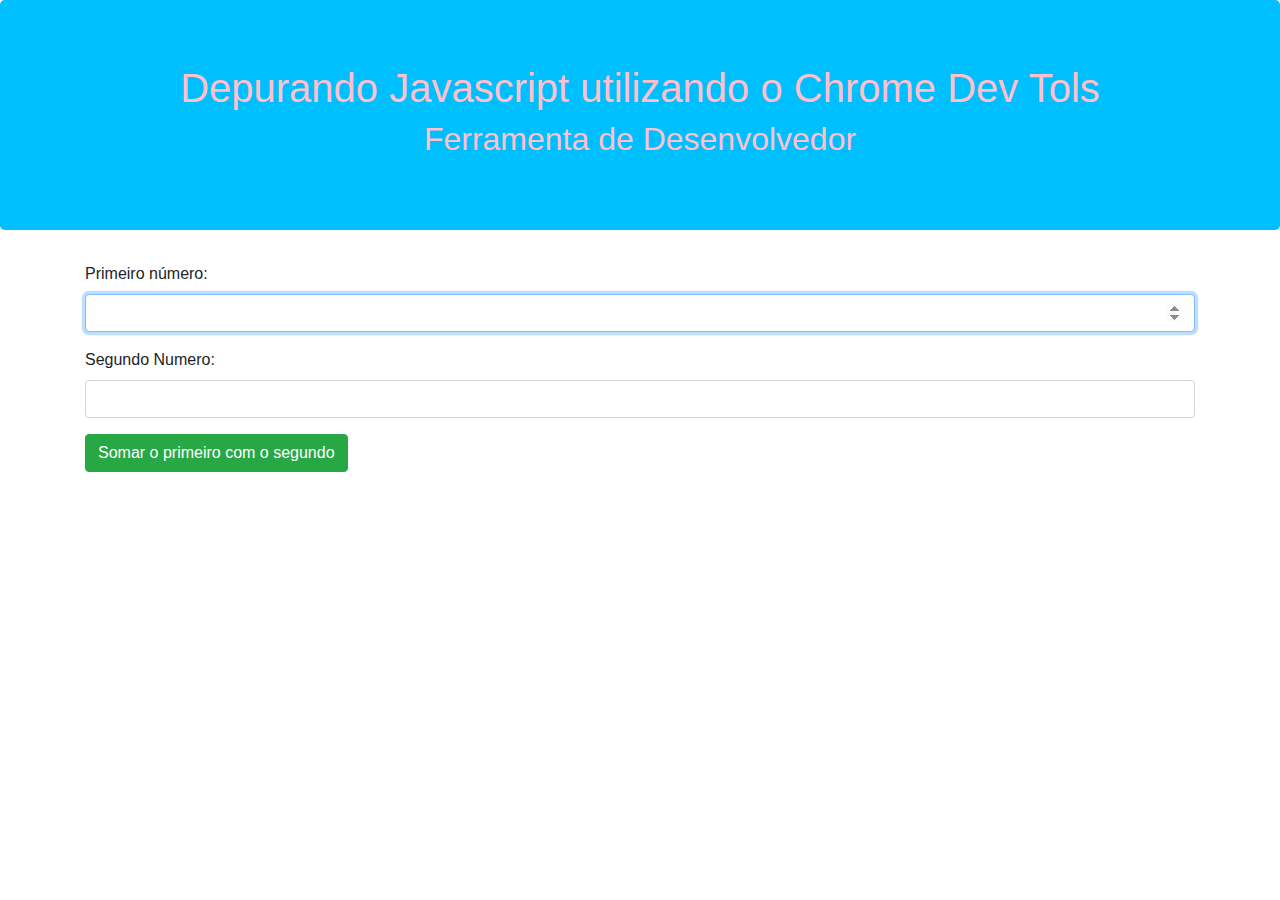
<file: jsdebugger/index.html>
<!DOCTYPE html>
<html lang="pt-br">
<head>
	<meta charset="utf-8">
	<meta name="viewport" content="width=device-width, initial-scale=1, shrink-to-fit=no">
	<title>Depurando Javascript</title>
	<link rel="icon" type="image/jpg" href="img/favicon.jpg">
	<!-- CSS Bootstrap -->
	<link rel="stylesheet" href="https://stackpath.bootstrapcdn.com/bootstrap/4.3.1/css/bootstrap.min.css" integrity="sha384-ggOyR0iXCbMQv3Xipma34MD+dH/1fQ784/j6cY/iJTQUOhcWr7x9JvoRxT2MZw1T" crossorigin="anonymous">
</head>
<body>
	<!--https://developers.google.com/web/tools/chrome-devtools/javascript/?hl=pt-br-->
	<header class="jumbotron text-center" style="background-color: deepSkyBlue; color: Pink;">
		<h1>Depurando Javascript utilizando o Chrome Dev Tols</h1>
		<h2>Ferramenta de Desenvolvedor</h2>
	</header>

	<main class="container">
		<div class="form-group">
		  <label for="num1">Primeiro número:</label>
		  <input type="number" class="form-control" id="num1" autofocus tabindex="1">
		</div>

		<div class="form-group">
		  <label for="num2">Segundo Numero:</label>
		  <input type="number" class="form-control" id="num2" tabindex="2">
		</div>

		<button class="btn btn-success" id="btnsomar" tabindex="3">Somar o primeiro com o segundo</button>

		<p class="resposta"></p>

	
	</main>

	<script src="js/debugger.js">
		
	</script>
</body>
</html>
</file>
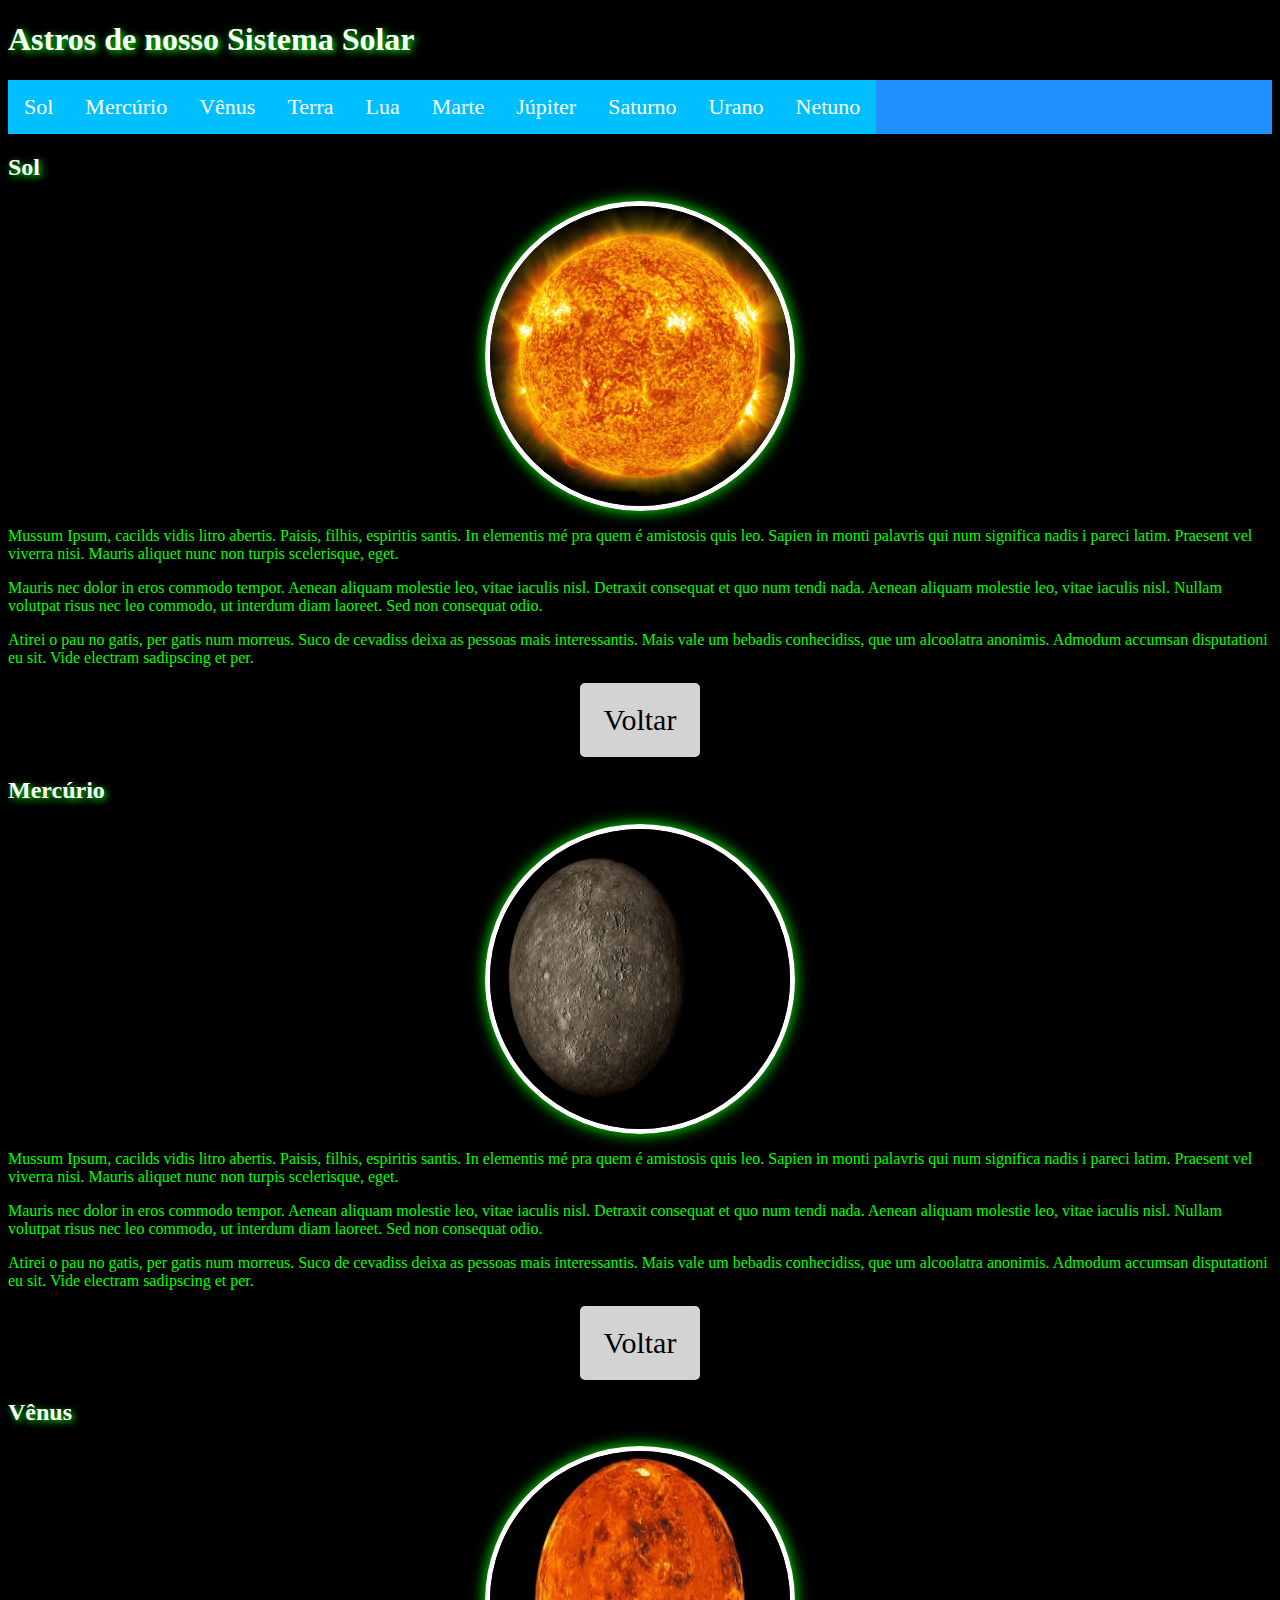
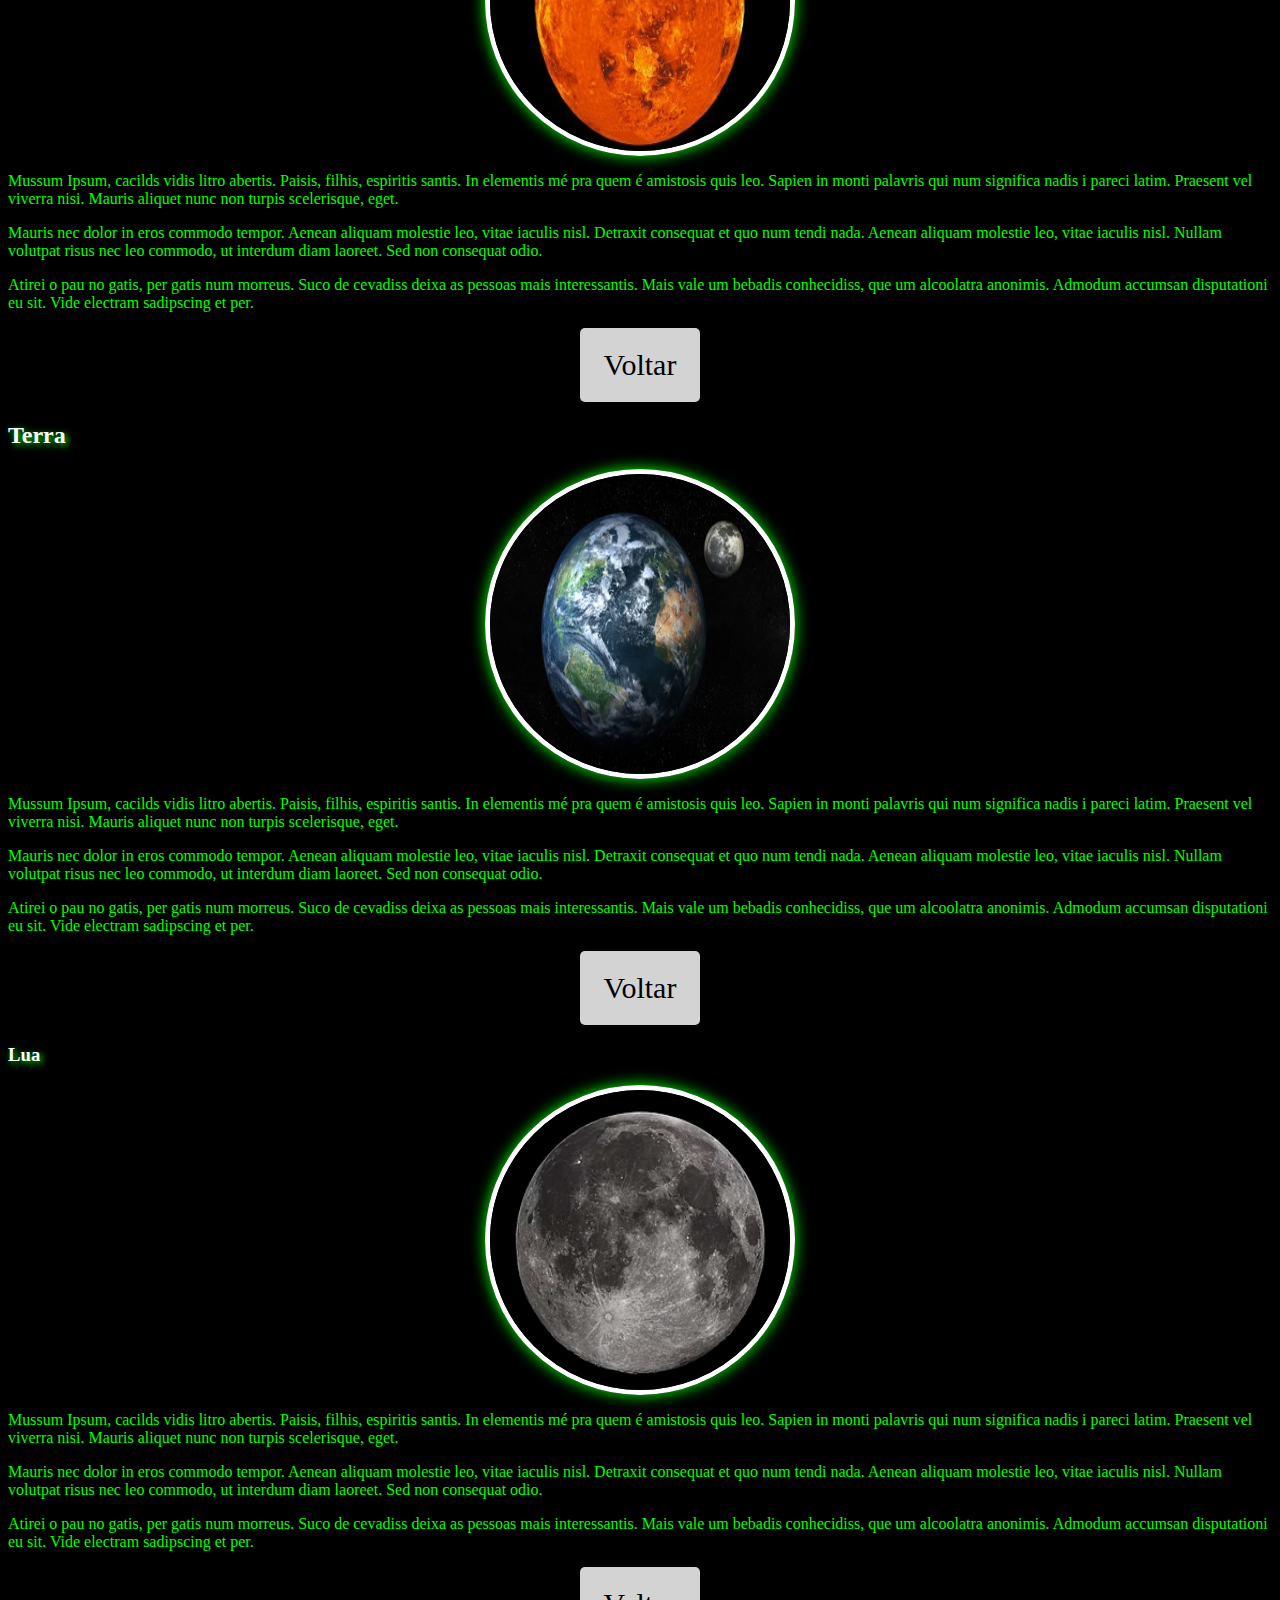
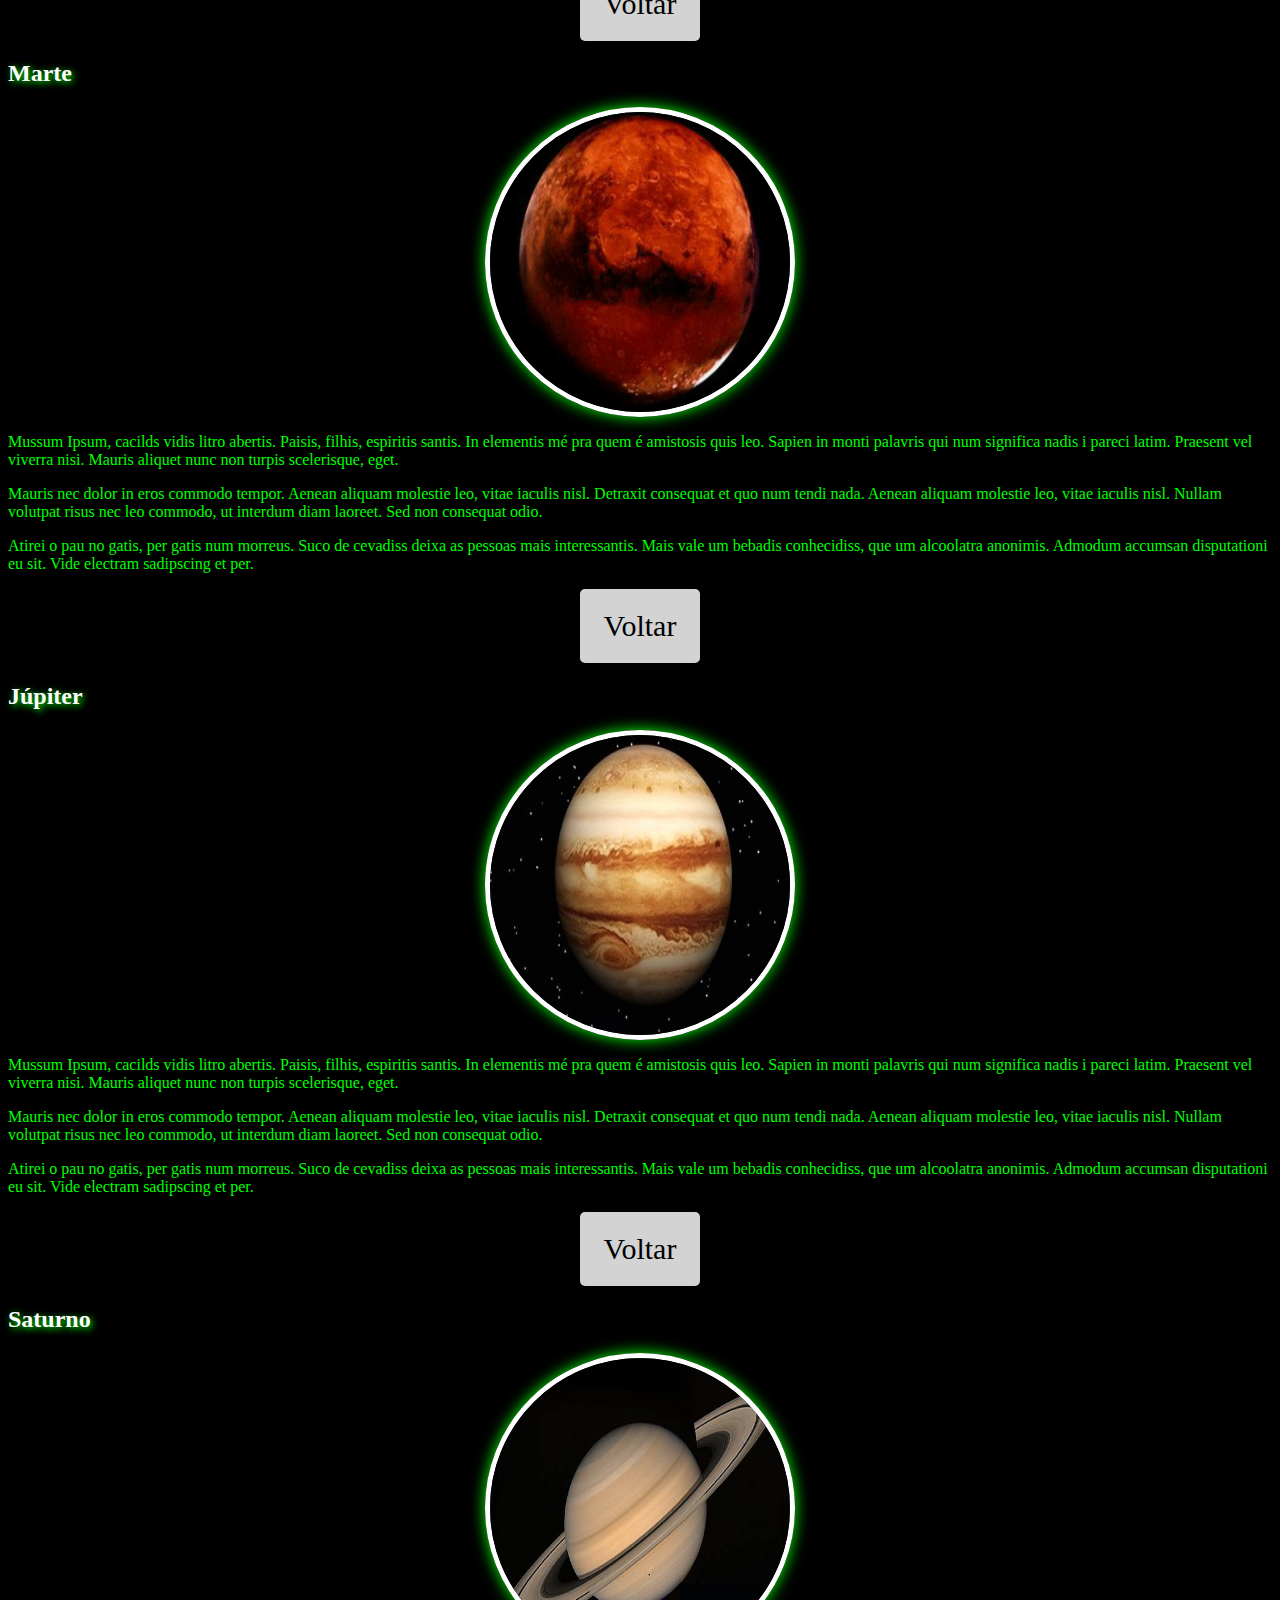
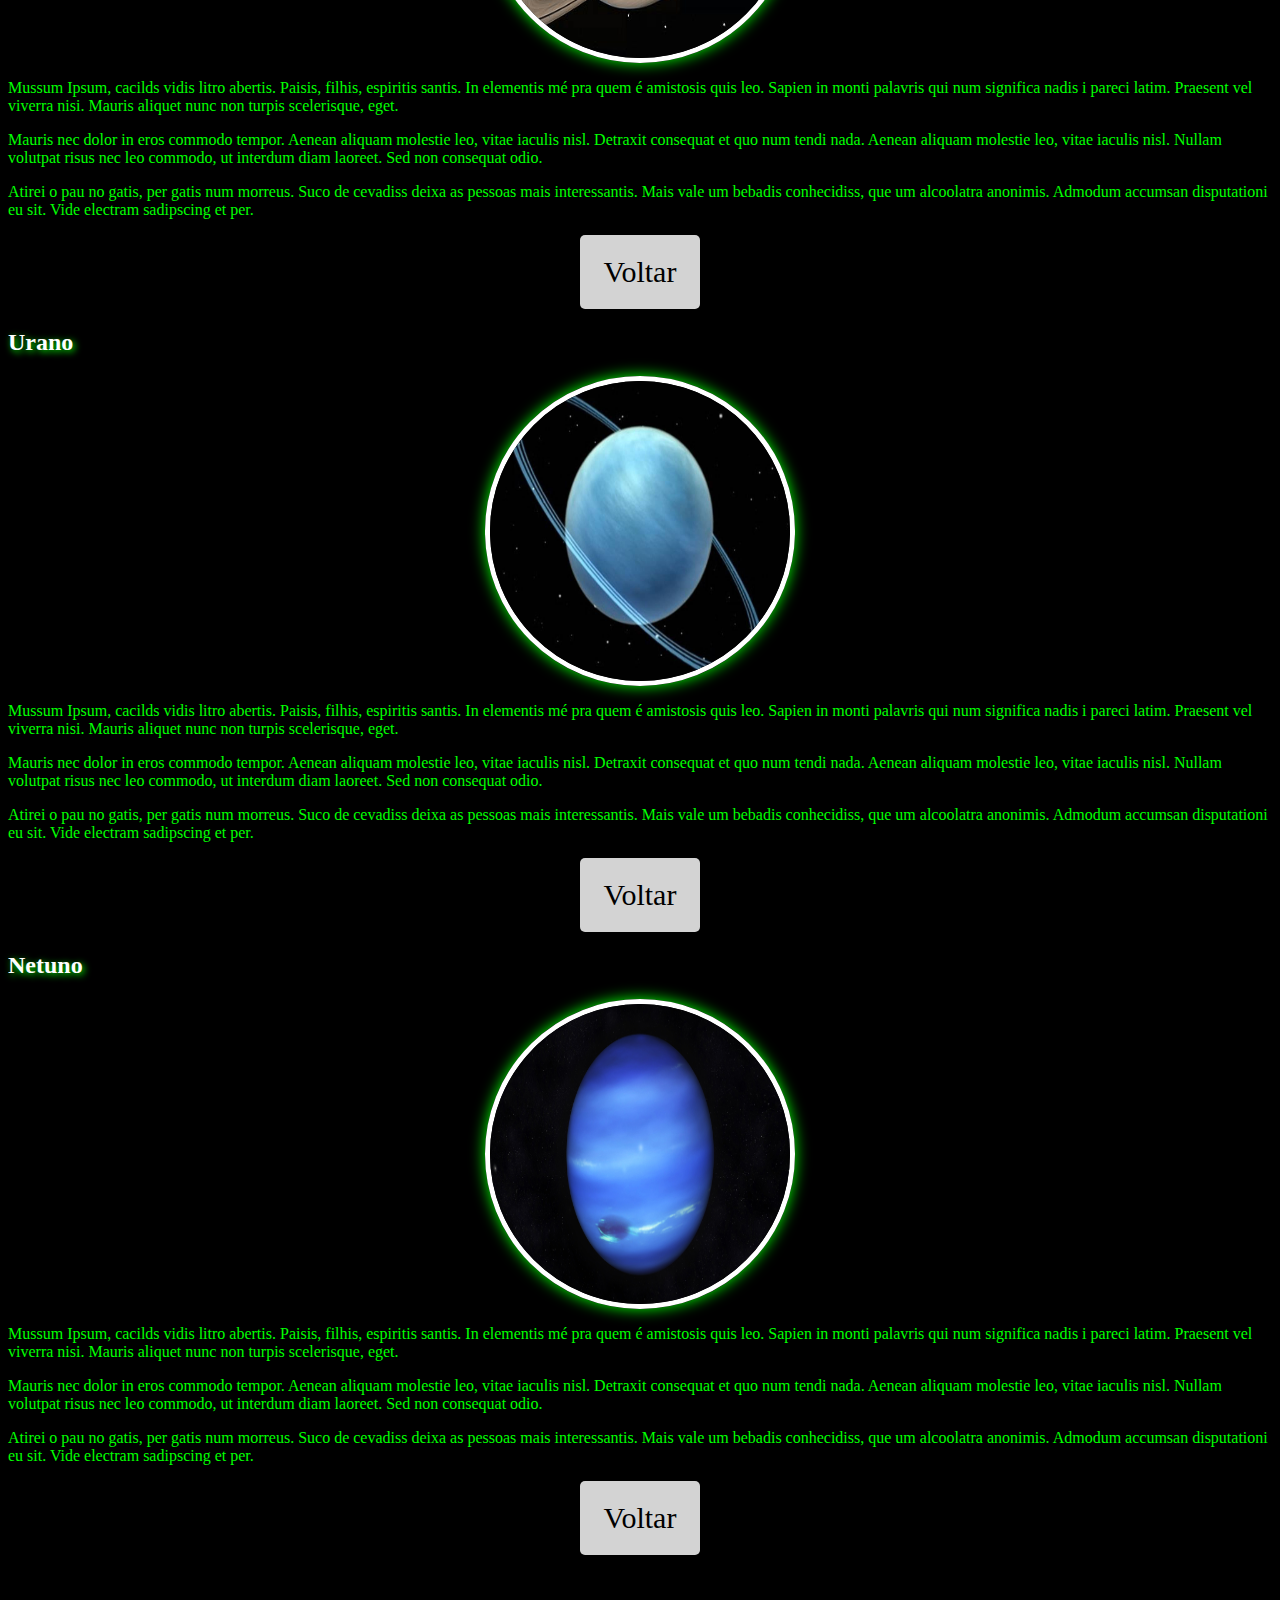
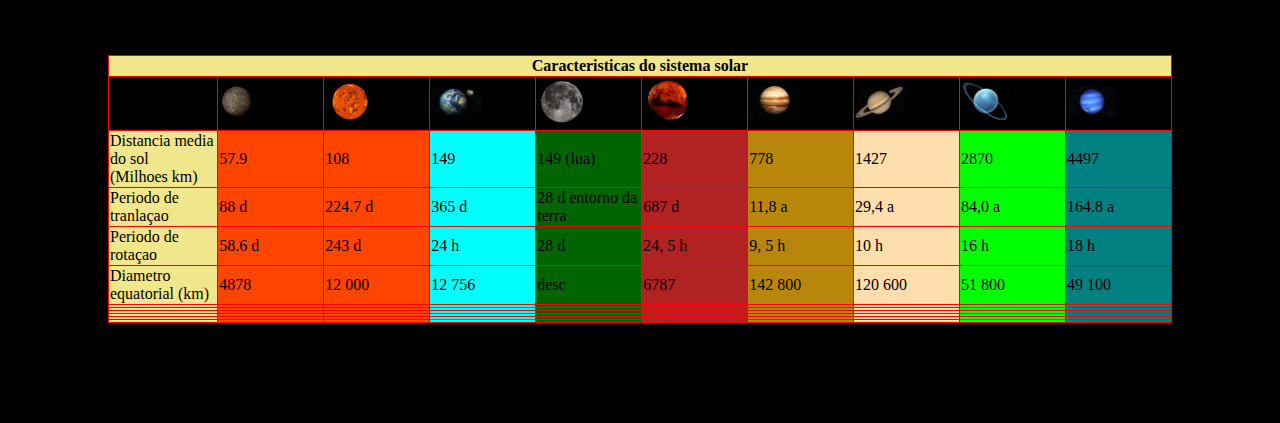
<file: Planetas/index.html>
<!DOCTYPE html>
<html lang="pt-br">

<head><!-- Cabeça - Elementos de Controle-->
	<meta charset="utf-8">
	<title>Astros do Sistema Solar</title>

	<link 	rel="stylesheet" 
			type="text/css" 
			href="css/estilo.css">

</head>

<body><!-- Corpo - Visível na Página -->
	<h1 id="topo">Astros de nosso Sistema Solar</h1>
	
	<!-- Unordered List -->
	<ul><!-- Lista  Não Ordenada-->
		<!-- List Item -->
		<!-- Link interno -->
		<li><a href="#sol">Sol</a></li>
		<li><a href="#mercurio">Mercúrio</a></li>
		<li><a href="#venus">Vênus</a></li>
		<li><a href="#terra">Terra</a></li>
		<li><a href="#lua">Lua</a></li>
		<li><a href="#marte">Marte</a></li>
		<li><a href="#jupiter">Júpiter</a></li>
		<li><a href="#saturno">Saturno</a></li>
		<li><a href="#urano">Urano</a></li>
		<li><a href="#netuno">Netuno</a></li>
	</ul>
	
	<h2 id="sol">Sol</h2>
	<a href="sol.html">
	<img 
	sol.html
		src="imagens/sol.jpg" 
		alt="Imagem do Sol"
		title="Sol"
		class="astro">
</a>
	<p>Mussum Ipsum, cacilds vidis litro abertis. Paisis, filhis, espiritis santis. In elementis mé pra quem é amistosis quis leo. Sapien in monti palavris qui num significa nadis i pareci latim. Praesent vel viverra nisi. Mauris aliquet nunc non turpis scelerisque, eget.</p>

	<p>Mauris nec dolor in eros commodo tempor. Aenean aliquam molestie leo, vitae iaculis nisl. Detraxit consequat et quo num tendi nada. Aenean aliquam molestie leo, vitae iaculis nisl. Nullam volutpat risus nec leo commodo, ut interdum diam laoreet. Sed non consequat odio.</p>

	<p>Atirei o pau no gatis, per gatis num morreus. Suco de cevadiss deixa as pessoas mais interessantis. Mais vale um bebadis conhecidiss, que um alcoolatra anonimis. Admodum accumsan disputationi eu sit. Vide electram sadipscing et per.</p>

	<a href="#topo" class="btn">Voltar</a>

	<h2 id="mercurio">Mercúrio</h2>
	<a href="mercurio.html">
	<img 
		src="imagens/mercurio.jpg" 
		alt="Imagem de Mercúrio"
		title="Mercúrio"
		class="astro">
	</a>
	<p>Mussum Ipsum, cacilds vidis litro abertis. Paisis, filhis, espiritis santis. In elementis mé pra quem é amistosis quis leo. Sapien in monti palavris qui num significa nadis i pareci latim. Praesent vel viverra nisi. Mauris aliquet nunc non turpis scelerisque, eget.</p>

	<p>Mauris nec dolor in eros commodo tempor. Aenean aliquam molestie leo, vitae iaculis nisl. Detraxit consequat et quo num tendi nada. Aenean aliquam molestie leo, vitae iaculis nisl. Nullam volutpat risus nec leo commodo, ut interdum diam laoreet. Sed non consequat odio.</p>

	<p>Atirei o pau no gatis, per gatis num morreus. Suco de cevadiss deixa as pessoas mais interessantis. Mais vale um bebadis conhecidiss, que um alcoolatra anonimis. Admodum accumsan disputationi eu sit. Vide electram sadipscing et per.</p>

	<a href="#topo" class="btn">Voltar</a>
	
	<h2 id="venus">Vênus</h2>
	<a href="venus.html">
		<img 
		src="imagens/venus.jpg" 
		alt="Imagem de Vênus"
		title="Vênus"
		class="astro">
		</a>

	<p>Mussum Ipsum, cacilds vidis litro abertis. Paisis, filhis, espiritis santis. In elementis mé pra quem é amistosis quis leo. Sapien in monti palavris qui num significa nadis i pareci latim. Praesent vel viverra nisi. Mauris aliquet nunc non turpis scelerisque, eget.</p>

	<p>Mauris nec dolor in eros commodo tempor. Aenean aliquam molestie leo, vitae iaculis nisl. Detraxit consequat et quo num tendi nada. Aenean aliquam molestie leo, vitae iaculis nisl. Nullam volutpat risus nec leo commodo, ut interdum diam laoreet. Sed non consequat odio.</p>

	<p>Atirei o pau no gatis, per gatis num morreus. Suco de cevadiss deixa as pessoas mais interessantis. Mais vale um bebadis conhecidiss, que um alcoolatra anonimis. Admodum accumsan disputationi eu sit. Vide electram sadipscing et per.</p>

	<a href="#topo" class="btn">Voltar</a>
	
	<h2 id="terra">Terra</h2>
	<a href="terra.html">
	<img 
		src="imagens/terra.jpg" 
		alt="Imagem da Terra"
		title="Terra"
		class="astro">
		</a>
	<p>Mussum Ipsum, cacilds vidis litro abertis. Paisis, filhis, espiritis santis. In elementis mé pra quem é amistosis quis leo. Sapien in monti palavris qui num significa nadis i pareci latim. Praesent vel viverra nisi. Mauris aliquet nunc non turpis scelerisque, eget.</p>

	<p>Mauris nec dolor in eros commodo tempor. Aenean aliquam molestie leo, vitae iaculis nisl. Detraxit consequat et quo num tendi nada. Aenean aliquam molestie leo, vitae iaculis nisl. Nullam volutpat risus nec leo commodo, ut interdum diam laoreet. Sed non consequat odio.</p>

	<p>Atirei o pau no gatis, per gatis num morreus. Suco de cevadiss deixa as pessoas mais interessantis. Mais vale um bebadis conhecidiss, que um alcoolatra anonimis. Admodum accumsan disputationi eu sit. Vide electram sadipscing et per.</p>

	<a href="#topo" class="btn">Voltar</a>
	
	<h3 id="lua">Lua</h3>

	<a href="lua.html">
	<img 
		src="imagens/lua.jpg" 
		alt="Imagem da Lua"
		title="Lua"
		class="astro">
		</a>
	<p>Mussum Ipsum, cacilds vidis litro abertis. Paisis, filhis, espiritis santis. In elementis mé pra quem é amistosis quis leo. Sapien in monti palavris qui num significa nadis i pareci latim. Praesent vel viverra nisi. Mauris aliquet nunc non turpis scelerisque, eget.</p>

	<p>Mauris nec dolor in eros commodo tempor. Aenean aliquam molestie leo, vitae iaculis nisl. Detraxit consequat et quo num tendi nada. Aenean aliquam molestie leo, vitae iaculis nisl. Nullam volutpat risus nec leo commodo, ut interdum diam laoreet. Sed non consequat odio.</p>

	<p>Atirei o pau no gatis, per gatis num morreus. Suco de cevadiss deixa as pessoas mais interessantis. Mais vale um bebadis conhecidiss, que um alcoolatra anonimis. Admodum accumsan disputationi eu sit. Vide electram sadipscing et per.</p>

	<a href="#topo" class="btn">Voltar</a>
	
	<h2 id="marte">Marte</h2>
	<a href="marte.html">
	<img 
		src="imagens/marte.jpg" 
		alt="Imagem de Marte"
		title="Marte"
		class="astro">
		</a>
	<p>Mussum Ipsum, cacilds vidis litro abertis. Paisis, filhis, espiritis santis. In elementis mé pra quem é amistosis quis leo. Sapien in monti palavris qui num significa nadis i pareci latim. Praesent vel viverra nisi. Mauris aliquet nunc non turpis scelerisque, eget.</p>

	<p>Mauris nec dolor in eros commodo tempor. Aenean aliquam molestie leo, vitae iaculis nisl. Detraxit consequat et quo num tendi nada. Aenean aliquam molestie leo, vitae iaculis nisl. Nullam volutpat risus nec leo commodo, ut interdum diam laoreet. Sed non consequat odio.</p>

	<p>Atirei o pau no gatis, per gatis num morreus. Suco de cevadiss deixa as pessoas mais interessantis. Mais vale um bebadis conhecidiss, que um alcoolatra anonimis. Admodum accumsan disputationi eu sit. Vide electram sadipscing et per.</p>

	<a href="#topo" class="btn">Voltar</a>
	
	<h2 id="jupiter">Júpiter</h2>
	<a href="jupiter.html">
	<img 
		src="imagens/jupiter.jpg" 
		alt="Imagem de Júpiter"
		title="Júpiter"
		class="astro">
		</a>
	<p>Mussum Ipsum, cacilds vidis litro abertis. Paisis, filhis, espiritis santis. In elementis mé pra quem é amistosis quis leo. Sapien in monti palavris qui num significa nadis i pareci latim. Praesent vel viverra nisi. Mauris aliquet nunc non turpis scelerisque, eget.</p>

	<p>Mauris nec dolor in eros commodo tempor. Aenean aliquam molestie leo, vitae iaculis nisl. Detraxit consequat et quo num tendi nada. Aenean aliquam molestie leo, vitae iaculis nisl. Nullam volutpat risus nec leo commodo, ut interdum diam laoreet. Sed non consequat odio.</p>

	<p>Atirei o pau no gatis, per gatis num morreus. Suco de cevadiss deixa as pessoas mais interessantis. Mais vale um bebadis conhecidiss, que um alcoolatra anonimis. Admodum accumsan disputationi eu sit. Vide electram sadipscing et per.</p>

	<a href="#topo" class="btn">Voltar</a>
	
	<h2 id="saturno">Saturno</h2>
	<a href="saturno.html">
	<img 
		src="imagens/saturno.jpg" 
		alt="Imagem do Saturno"
		title="Saturno"
		class="astro">
		</a>
	<p>Mussum Ipsum, cacilds vidis litro abertis. Paisis, filhis, espiritis santis. In elementis mé pra quem é amistosis quis leo. Sapien in monti palavris qui num significa nadis i pareci latim. Praesent vel viverra nisi. Mauris aliquet nunc non turpis scelerisque, eget.</p>

	<p>Mauris nec dolor in eros commodo tempor. Aenean aliquam molestie leo, vitae iaculis nisl. Detraxit consequat et quo num tendi nada. Aenean aliquam molestie leo, vitae iaculis nisl. Nullam volutpat risus nec leo commodo, ut interdum diam laoreet. Sed non consequat odio.</p>

	<p>Atirei o pau no gatis, per gatis num morreus. Suco de cevadiss deixa as pessoas mais interessantis. Mais vale um bebadis conhecidiss, que um alcoolatra anonimis. Admodum accumsan disputationi eu sit. Vide electram sadipscing et per.</p>

	<a href="#topo" class="btn">Voltar</a>
	
	<h2 id="urano">Urano</h2>
	<a href="urano.html">
	<img 
		src="imagens/urano.jpg" 
		alt="Imagem de Urano"
		title="Urano"
		class="astro">
		</a>
	<p>Mussum Ipsum, cacilds vidis litro abertis. Paisis, filhis, espiritis santis. In elementis mé pra quem é amistosis quis leo. Sapien in monti palavris qui num significa nadis i pareci latim. Praesent vel viverra nisi. Mauris aliquet nunc non turpis scelerisque, eget.</p>

	<p>Mauris nec dolor in eros commodo tempor. Aenean aliquam molestie leo, vitae iaculis nisl. Detraxit consequat et quo num tendi nada. Aenean aliquam molestie leo, vitae iaculis nisl. Nullam volutpat risus nec leo commodo, ut interdum diam laoreet. Sed non consequat odio.</p>

	<p>Atirei o pau no gatis, per gatis num morreus. Suco de cevadiss deixa as pessoas mais interessantis. Mais vale um bebadis conhecidiss, que um alcoolatra anonimis. Admodum accumsan disputationi eu sit. Vide electram sadipscing et per.</p>

	<a href="#topo" class="btn">Voltar</a>
	
	<h2 id="netuno">Netuno</h2>
	<a href="netuno.html">
	<img 
		src="imagens/netuno.jpg" 
		alt="Imagem de Netuno"
		title="Netuno"
		class="astro">
		</a>
	<p>Mussum Ipsum, cacilds vidis litro abertis. Paisis, filhis, espiritis santis. In elementis mé pra quem é amistosis quis leo. Sapien in monti palavris qui num significa nadis i pareci latim. Praesent vel viverra nisi. Mauris aliquet nunc non turpis scelerisque, eget.</p>

	<p>Mauris nec dolor in eros commodo tempor. Aenean aliquam molestie leo, vitae iaculis nisl. Detraxit consequat et quo num tendi nada. Aenean aliquam molestie leo, vitae iaculis nisl. Nullam volutpat risus nec leo commodo, ut interdum diam laoreet. Sed non consequat odio.</p>

	<p>Atirei o pau no gatis, per gatis num morreus. Suco de cevadiss deixa as pessoas mais interessantis. Mais vale um bebadis conhecidiss, que um alcoolatra anonimis. Admodum accumsan disputationi eu sit. Vide electram sadipscing et per.</p>

	<a href="#topo" class="btn">Voltar</a>
	

<table>
	<tr>
			<th  class="descricao"colspan="10">Caracteristicas do sistema solar</th>
		</tr>
<tr>
<td>&nbsp;</td>
<td><img class="imagemtbl" src="imagens/mercurio.jpg"></td>
<td><img class="imagemtbl" src="imagens/venus.jpg"></td>
<td><img class="imagemtbl" src="imagens/terra.jpg"></td>
<td><img class="imagemtbl" src="imagens/lua.jpg"></td>
<td><img class="imagemtbl" src="imagens/marte.jpg"></td>
<td><img class="imagemtbl" src="imagens/jupiter.jpg"></td>
<td><img class="imagemtbl" src="imagens/saturno.jpg"></td>
<td><img class="imagemtbl" src="imagens/urano.jpg"></td>
<td><img class="imagemtbl" src="imagens/netuno.jpg"></td>
</tr>
<tr>
<td class="descricao">Distancia media do sol<br/>(Milhoes km)</td>
<td class="mercurio">57.9</td>
<td class="venus">108</td>
<td class="terra">149</td>
<td class="lua">149 (lua)</td>
<td class="marte">228</td>
<td class="jupiter">778</td>
<td class="saturno">1427</td>
<td class="urano">2870</td>
<td class="netuno">4497</td>
</tr>
<tr>
<td class="descricao">Periodo de tranlaçao</td>
<td class="mercurio">88 d</td>
<td class="venus">224.7 d</td>
<td class="terra">365 d</td>
<td class="lua">28 d entorno da terra</td>
<td class="marte">687 d</td>
<td class="jupiter">11,8 a</td>
<td class="saturno">29,4 a</td>
<td class="urano">84,0 a</td>
<td class="netuno" class="netuno">164.8 a</td>
</tr>
<tr>
	<td class="descricao">Periodo de rotaçao</td>
	<td class="mercurio">58.6 d</td>
	<td class="venus">243 d</td>
	<td class="terra">24 h</td>
	<td class="lua">28 d</td>
	<td class="marte">24, 5 h</td>
	<td class="jupiter">9, 5 h</td>
	<td class="saturno">10 h</td>
	<td class="urano">16 h</td>
	<td class="netuno">18 h</td>
	
</tr>
<tr>
	<td class="descricao">Diametro equatorial (km)</td>
	<td class="mercurio">4878</td>
	<td class="venus">12 000</td>
	<td class="terra">12 756</td>
	<td class="lua">desc</td>
	<td class="marte">6787</td>
	<td class="jupiter">142 800</td>
	<td class="saturno">120 600</td>
	<td class="urano">51 800</td>
	<td class="netuno">49 100</td>
	
</tr>
<tr>
	<td class="descricao"></td>
	<td class="mercurio"></td>
	<td class="venus"></td>
	<td class="terra"></td>
	<td class="lua"></td>
	<td class="marte"></td>
	<td class="jupiter"></td>
	<td class="saturno"></td>
	<td class="urano"></td>
	<td class="netuno"></td>
	
</tr>
<tr>
	<td class="descricao"></td>
	<td class="mercurio"></td>
	<td class="venus"></td>
	<td class="terra"></td>
	<td class="lua"></td>
	<td class="marte"></td>
	<td class="jupiter"></td>
	<td class="saturno"></td>
	<td class="urano"></td>
	<td class="netuno"></td>
	
</tr>
<tr>
	<td class="descricao"></td>
	<td class="mercurio"></td>
	<td class="venus"></td>
	<td class="terra"></td>
	<td class="lua"></td>
	<td class="marte"></td>
	<td class="jupiter"></td>
	<td class="saturno"></td>
	<td class="urano"></td>
	<td class="netuno"></td>
	
</tr>
<tr>
	<td class="descricao"></td>
	<td class="mercurio"></td>
	<td class="venus"></td>
	<td class="terra"></td>
	<td class="lua"></td>
	<td class="marte"></td>
	<td class="jupiter"></td>
	<td class="saturno"></td>
	<td class="urano"></td>
	<td class="netuno"></td>
	
</tr>
<tr>
	<td class="descricao"></td>
	<td class="mercurio"></td>
	<td class="venus"></td>
	<td class="terra"></td>
	<td class="lua"></td>
	<td class="marte"></td>
	<td class="jupiter"></td>
	<td class="saturno"></td>
	<td class="urano"></td>
	<td class="netuno"></td>
	
</tr>
<tr>
	<td class="descricao"></td>
	<td class="mercurio"></td>
	<td class="venus"></td>
	<td class="terra"></td>
	<td class="lua"></td>
	<td class="marte"></td>
	<td class="jupiter"></td>
	<td class="saturno"></td>
	<td class="urano"></td>
	<td class="netuno"></td>
	
</tr>



</table>

</body>

</html>
</file>
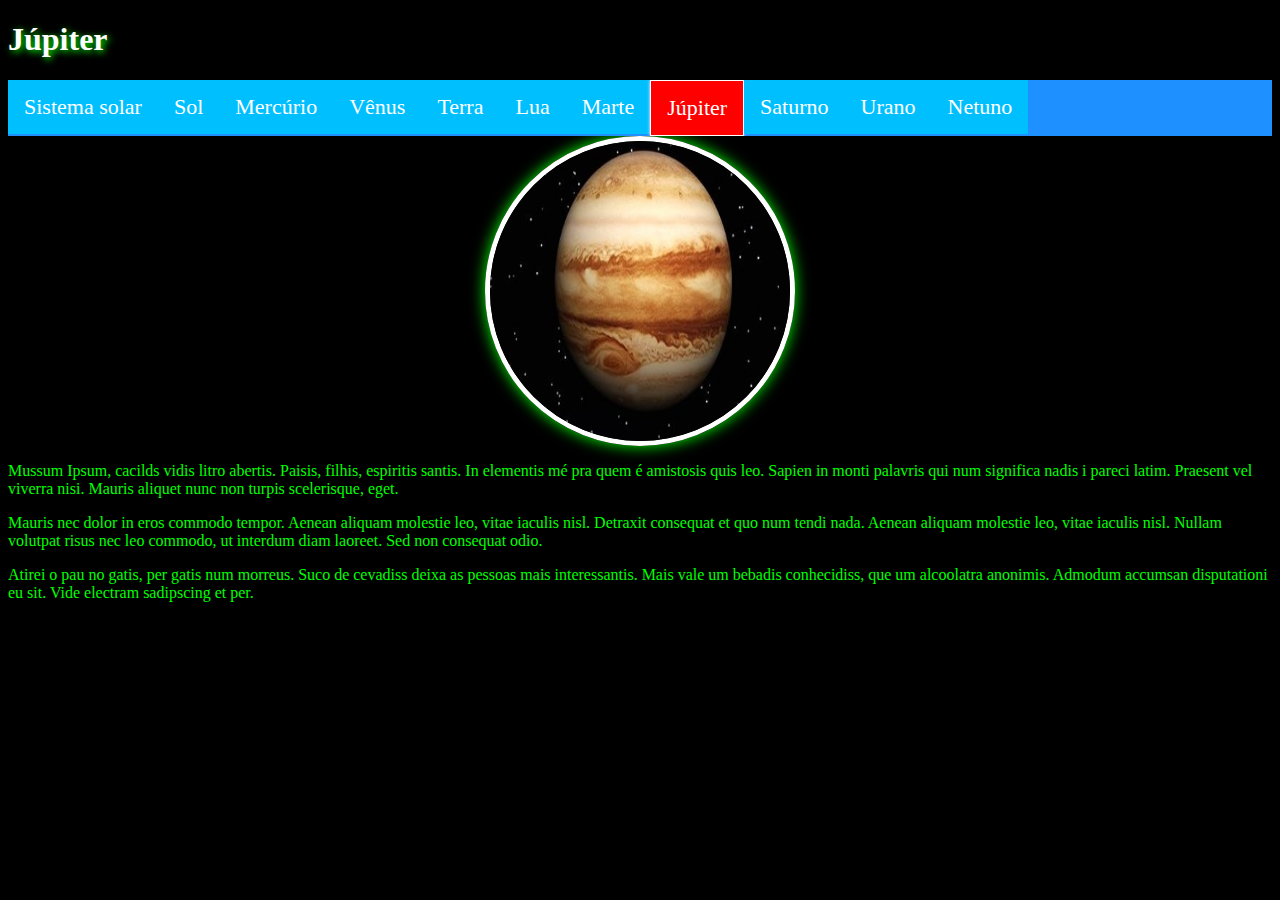
<file: Planetas/jupiter.html>
<!DOCTYPE html>
<html>
<meta charset="utf-8">
	<title>Jupiter</title>

	<link 	rel="stylesheet" 
			type="text/css" 
			href="css/estilo.css">

</head>
<body>
<h1 id="jupiter">Júpiter</h1>
<ul>
		<li><a href="index.html">Sistema solar</a></li>
		<li><a href="sol.html">Sol</a></li>
		<li><a href="mercurio.html">Mercúrio</a></li>
		<li><a href="venus.html">Vênus</a></li>
		<li><a href="terra.html">Terra</a></li>
		<li><a href="lua.html">Lua</a></li>
		<li><a href="marte.html">Marte</a></li>
		<li><a class="ativo" href="jupiter.html">Júpiter</a></li>
		<li><a href="saturno.html">Saturno</a></li>
		<li><a href="urano.html">Urano</a></li>
		<li><a href="netuno.html">Netuno</a></li>
	</ul>
	<img 
		src="imagens/jupiter.jpg" 
		alt="Imagem de Júpiter"
		title="Júpiter"
		class="astro">
	<p>Mussum Ipsum, cacilds vidis litro abertis. Paisis, filhis, espiritis santis. In elementis mé pra quem é amistosis quis leo. Sapien in monti palavris qui num significa nadis i pareci latim. Praesent vel viverra nisi. Mauris aliquet nunc non turpis scelerisque, eget.</p>

	<p>Mauris nec dolor in eros commodo tempor. Aenean aliquam molestie leo, vitae iaculis nisl. Detraxit consequat et quo num tendi nada. Aenean aliquam molestie leo, vitae iaculis nisl. Nullam volutpat risus nec leo commodo, ut interdum diam laoreet. Sed non consequat odio.</p>

	<p>Atirei o pau no gatis, per gatis num morreus. Suco de cevadiss deixa as pessoas mais interessantis. Mais vale um bebadis conhecidiss, que um alcoolatra anonimis. Admodum accumsan disputationi eu sit. Vide electram sadipscing et per.</p>
</body>
</html>
</file>
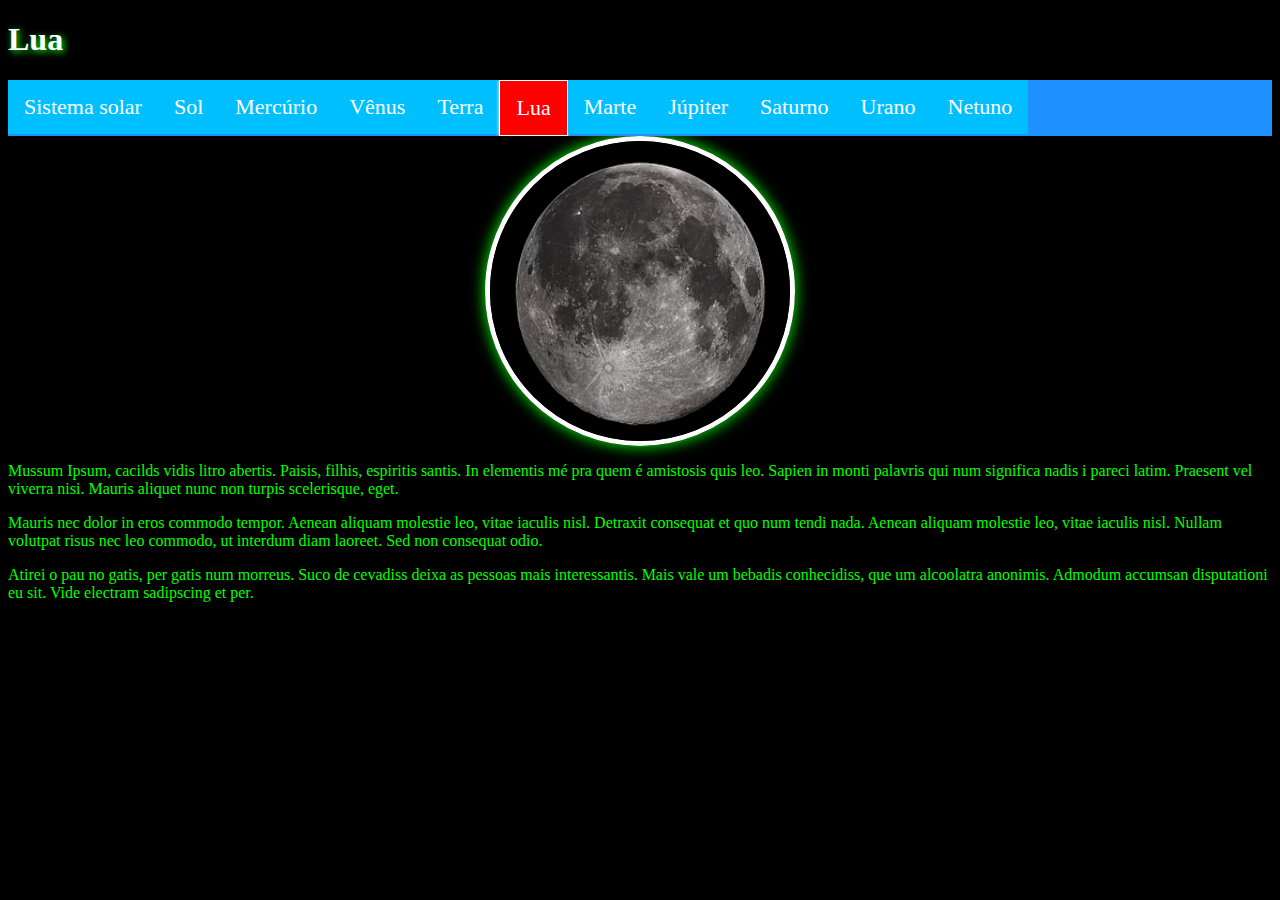
<file: Planetas/lua.html>
<!DOCTYPE html>
<html>
<meta charset="utf-8">
	<title>Lua</title>

	<link 	rel="stylesheet" 
			type="text/css" 
			href="css/estilo.css">

</head>
<body>
<h1 id="lua">Lua</h1>
<ul>
	    <li><a href="index.html">Sistema solar</a></li>
		<li><a href="sol.html">Sol</a></li>
		<li><a href="mercurio.html">Mercúrio</a></li>
		<li><a href="venus.html">Vênus</a></li>
		<li><a href="terra.html">Terra</a></li>
		<li><a class="ativo" href="lua.html">Lua</a></li>
		<li><a href="marte.html">Marte</a></li>
		<li><a href="jupiter.html">Júpiter</a></li>
		<li><a href="saturno.html">Saturno</a></li>
		<li><a href="urano.html">Urano</a></li>
		<li><a href="netuno.html">Netuno</a></li>
	</ul>
	<img 
		src="imagens/lua.jpg" 
		alt="Imagem da Lua"
		title="Lua"
		class="astro">
	<p>Mussum Ipsum, cacilds vidis litro abertis. Paisis, filhis, espiritis santis. In elementis mé pra quem é amistosis quis leo. Sapien in monti palavris qui num significa nadis i pareci latim. Praesent vel viverra nisi. Mauris aliquet nunc non turpis scelerisque, eget.</p>

	<p>Mauris nec dolor in eros commodo tempor. Aenean aliquam molestie leo, vitae iaculis nisl. Detraxit consequat et quo num tendi nada. Aenean aliquam molestie leo, vitae iaculis nisl. Nullam volutpat risus nec leo commodo, ut interdum diam laoreet. Sed non consequat odio.</p>

	<p>Atirei o pau no gatis, per gatis num morreus. Suco de cevadiss deixa as pessoas mais interessantis. Mais vale um bebadis conhecidiss, que um alcoolatra anonimis. Admodum accumsan disputationi eu sit. Vide electram sadipscing et per.</p>

</body>
</html>
</file>
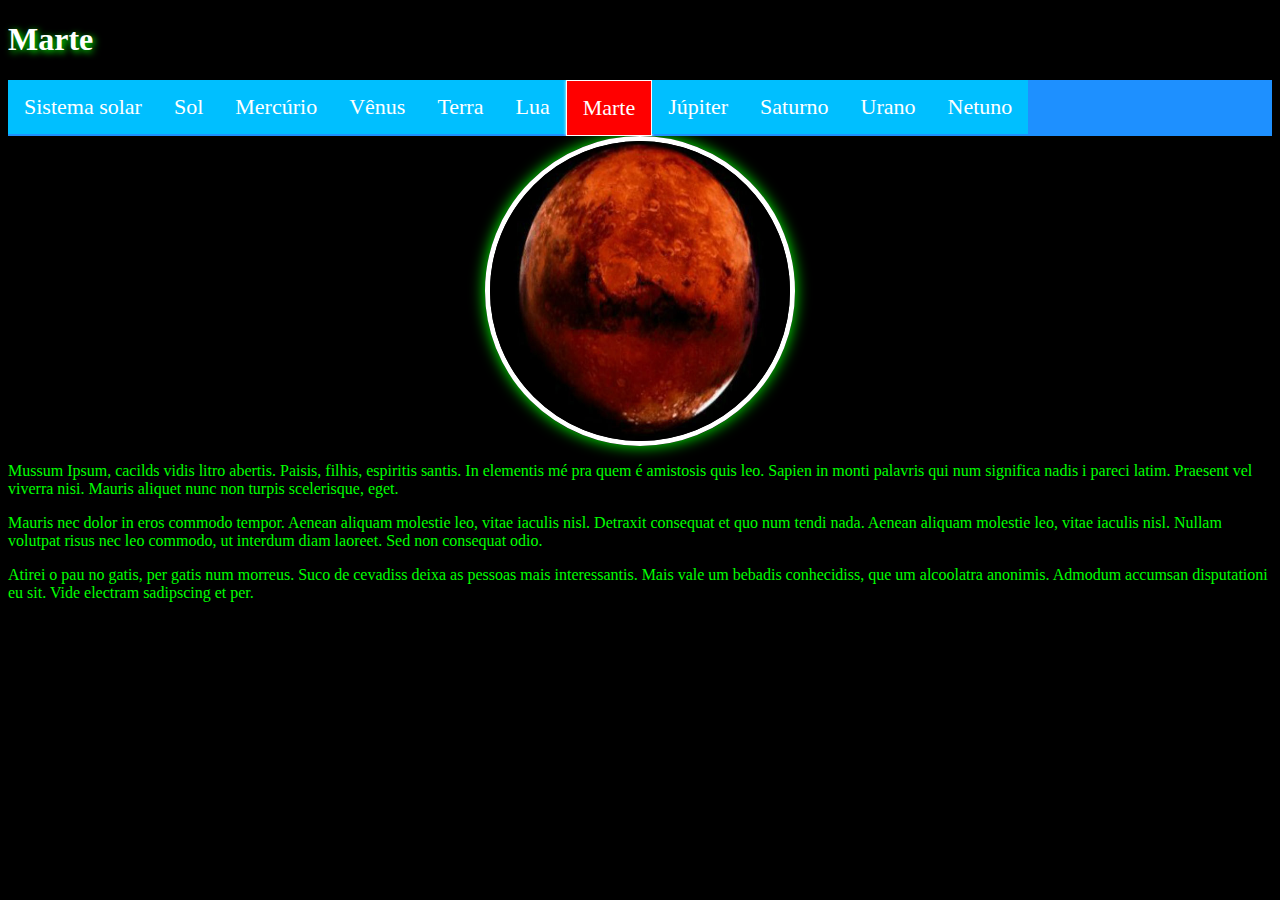
<file: Planetas/marte.html>
<!DOCTYPE html>
<html>
<meta charset="utf-8">
	<title>Marte</title>

	<link 	rel="stylesheet" 
			type="text/css" 
			href="css/estilo.css">

</head>
<body>
	<h1 id="marte">Marte</h1>
	<ul>
		 <li><a href="index.html">Sistema solar</a></li>
		<li><a href="sol.html">Sol</a></li>
		<li><a href="mercurio.html">Mercúrio</a></li>
		<li><a href="venus.html">Vênus</a></li>
		<li><a href="terra.html">Terra</a></li>
		<li><a href="lua.html">Lua</a></li>
		<li><a class="ativo" href="marte.html">Marte</a></li>
		<li><a href="jupiter.html">Júpiter</a></li>
		<li><a href="saturno.html">Saturno</a></li>
		<li><a href="urano.html">Urano</a></li>
		<li><a href="netuno.html">Netuno</a></li>
	</ul>
	<img 
		src="imagens/marte.jpg" 
		alt="Imagem de Marte"
		title="Marte"
		class="astro">
	<p>Mussum Ipsum, cacilds vidis litro abertis. Paisis, filhis, espiritis santis. In elementis mé pra quem é amistosis quis leo. Sapien in monti palavris qui num significa nadis i pareci latim. Praesent vel viverra nisi. Mauris aliquet nunc non turpis scelerisque, eget.</p>

	<p>Mauris nec dolor in eros commodo tempor. Aenean aliquam molestie leo, vitae iaculis nisl. Detraxit consequat et quo num tendi nada. Aenean aliquam molestie leo, vitae iaculis nisl. Nullam volutpat risus nec leo commodo, ut interdum diam laoreet. Sed non consequat odio.</p>

	<p>Atirei o pau no gatis, per gatis num morreus. Suco de cevadiss deixa as pessoas mais interessantis. Mais vale um bebadis conhecidiss, que um alcoolatra anonimis. Admodum accumsan disputationi eu sit. Vide electram sadipscing et per.</p>

</body>
</html>
</file>
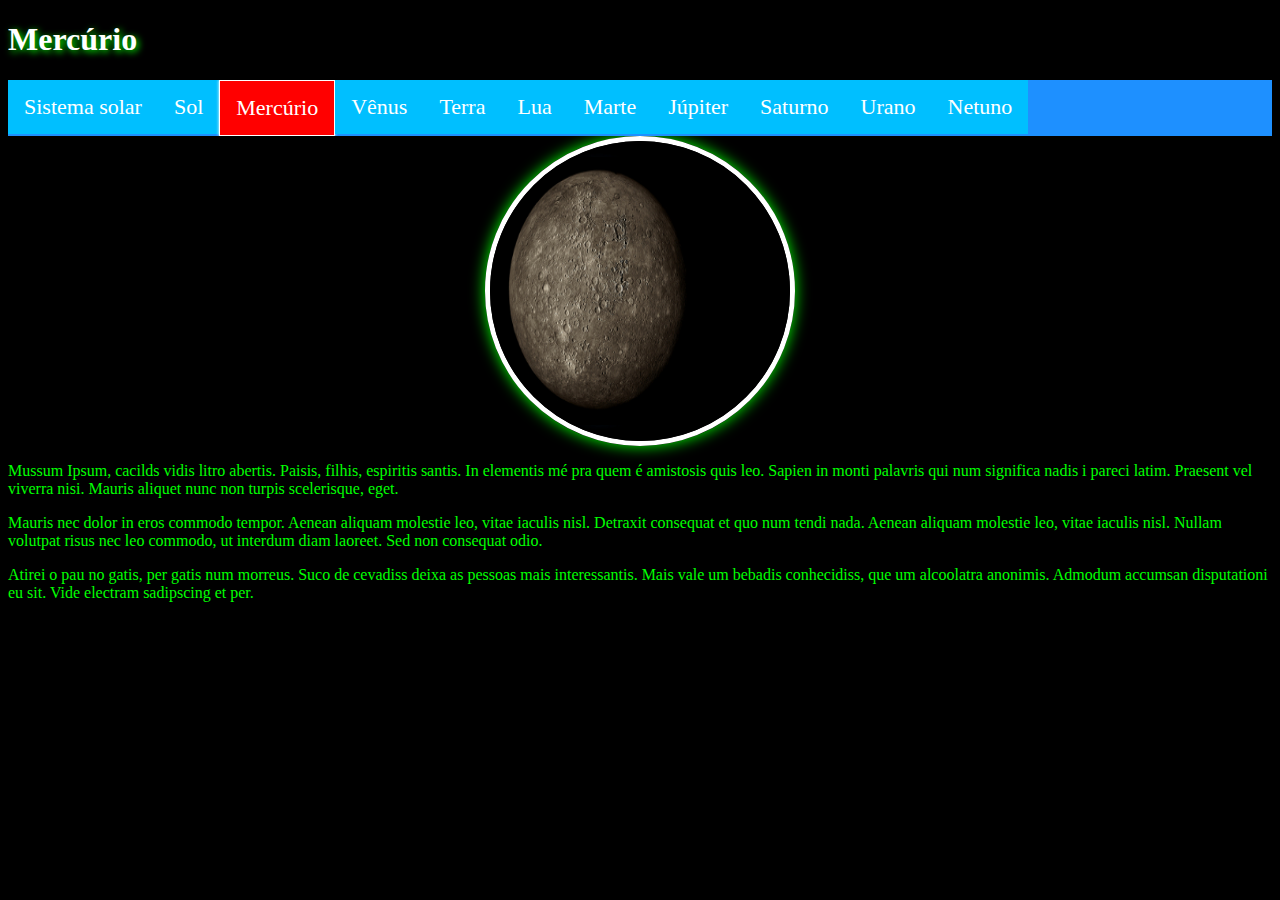
<file: Planetas/mercurio.html>
<!DOCTYPE html>
<html>
<meta charset="utf-8">
	<title>Mercurio</title>

	<link 	rel="stylesheet" 
			type="text/css" 
			href="css/estilo.css">

</head>
<body>
	<h1 id="mercurio">Mercúrio</h1>
	<ul>
		 <li><a href="index.html">Sistema solar</a></li>
		<li><a href="sol.html">Sol</a></li>
		<li><a class="ativo" href="mercurio.html">Mercúrio</a></li>
		<li><a href="venus.html">Vênus</a></li>
		<li><a href="terra.html">Terra</a></li>
		<li><a href="lua.html">Lua</a></li>
		<li><a href="marte.html">Marte</a></li>
		<li><a href="jupiter.html">Júpiter</a></li>
		<li><a href="saturno.html">Saturno</a></li>
		<li><a href="urano.html">Urano</a></li>
		<li><a href="netuno.html">Netuno</a></li>
	</ul>
	<img 
		src="imagens/mercurio.jpg" 
		alt="Imagem de Mercúrio"
		title="Mercúrio"
		class="astro">

	<p>Mussum Ipsum, cacilds vidis litro abertis. Paisis, filhis, espiritis santis. In elementis mé pra quem é amistosis quis leo. Sapien in monti palavris qui num significa nadis i pareci latim. Praesent vel viverra nisi. Mauris aliquet nunc non turpis scelerisque, eget.</p>

	<p>Mauris nec dolor in eros commodo tempor. Aenean aliquam molestie leo, vitae iaculis nisl. Detraxit consequat et quo num tendi nada. Aenean aliquam molestie leo, vitae iaculis nisl. Nullam volutpat risus nec leo commodo, ut interdum diam laoreet. Sed non consequat odio.</p>

	<p>Atirei o pau no gatis, per gatis num morreus. Suco de cevadiss deixa as pessoas mais interessantis. Mais vale um bebadis conhecidiss, que um alcoolatra anonimis. Admodum accumsan disputationi eu sit. Vide electram sadipscing et per.</p>


</body>
</html>
</file>
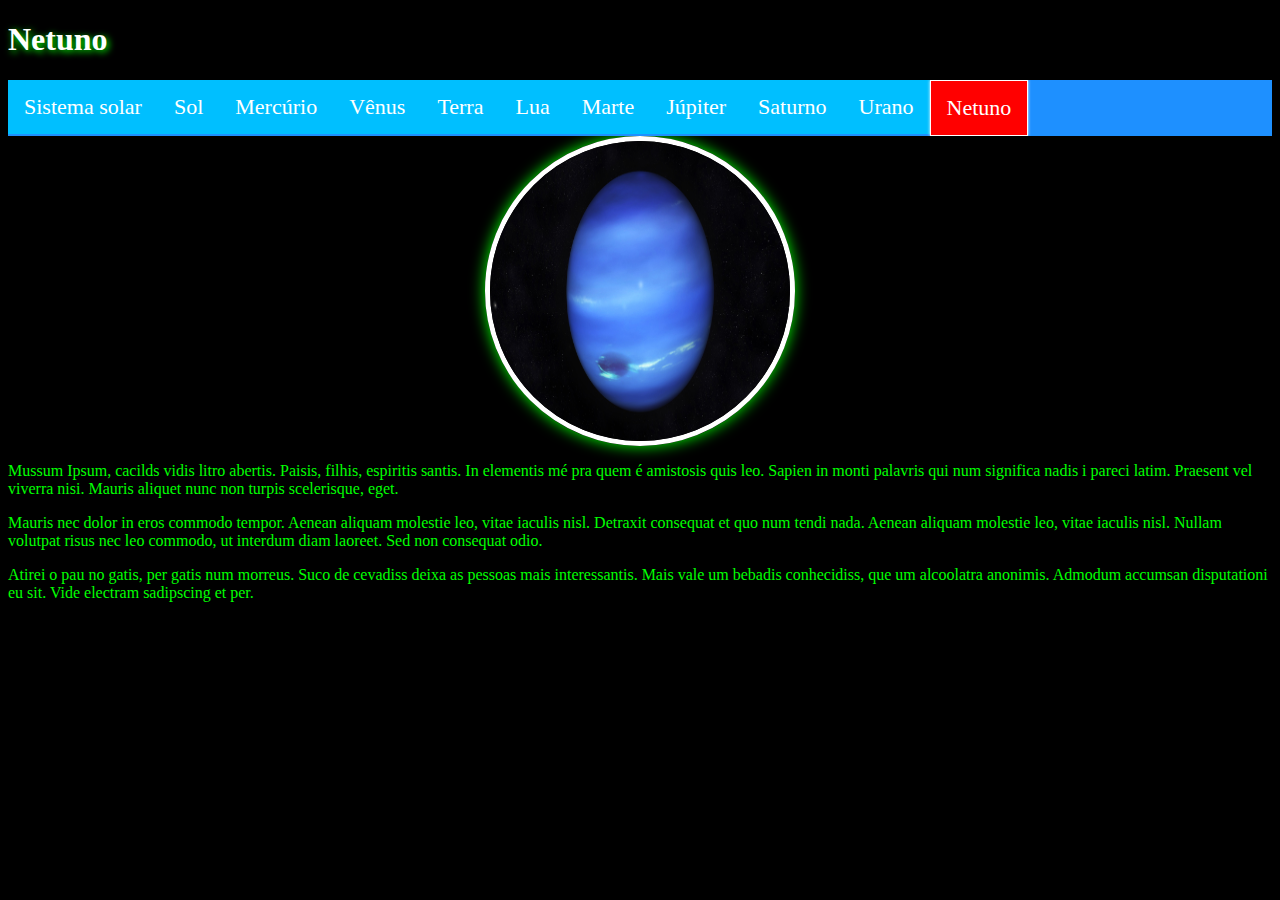
<file: Planetas/netuno.html>
<!DOCTYPE html>
<html>
<meta charset="utf-8">
	<title>Netuno</title>

	<link 	rel="stylesheet" 
			type="text/css" 
			href="css/estilo.css">

</head>
<body>
	<h1 id="netuno">Netuno</h1>
	<ul>
		 <li><a href="index.html">Sistema solar</a></li>
		<li><a href="sol.html">Sol</a></li>
		<li><a href="mercurio.html">Mercúrio</a></li>
		<li><a href="venus.html">Vênus</a></li>
		<li><a href="terra.html">Terra</a></li>
		<li><a href="lua.html">Lua</a></li>
		<li><a href="marte.html">Marte</a></li>
		<li><a href="jupiter.html">Júpiter</a></li>
		<li><a href="saturno.html">Saturno</a></li>
		<li><a href="urano.html">Urano</a></li>
		<li><a class="ativo" href="netuno.html">Netuno</a></li>
	</ul>
	<img 
		src="imagens/netuno.jpg" 
		alt="Imagem de Netuno"
		title="Netuno"
		class="astro">
	<p>Mussum Ipsum, cacilds vidis litro abertis. Paisis, filhis, espiritis santis. In elementis mé pra quem é amistosis quis leo. Sapien in monti palavris qui num significa nadis i pareci latim. Praesent vel viverra nisi. Mauris aliquet nunc non turpis scelerisque, eget.</p>

	<p>Mauris nec dolor in eros commodo tempor. Aenean aliquam molestie leo, vitae iaculis nisl. Detraxit consequat et quo num tendi nada. Aenean aliquam molestie leo, vitae iaculis nisl. Nullam volutpat risus nec leo commodo, ut interdum diam laoreet. Sed non consequat odio.</p>

	<p>Atirei o pau no gatis, per gatis num morreus. Suco de cevadiss deixa as pessoas mais interessantis. Mais vale um bebadis conhecidiss, que um alcoolatra anonimis. Admodum accumsan disputationi eu sit. Vide electram sadipscing et per.</p>

</body>
</html>
</file>
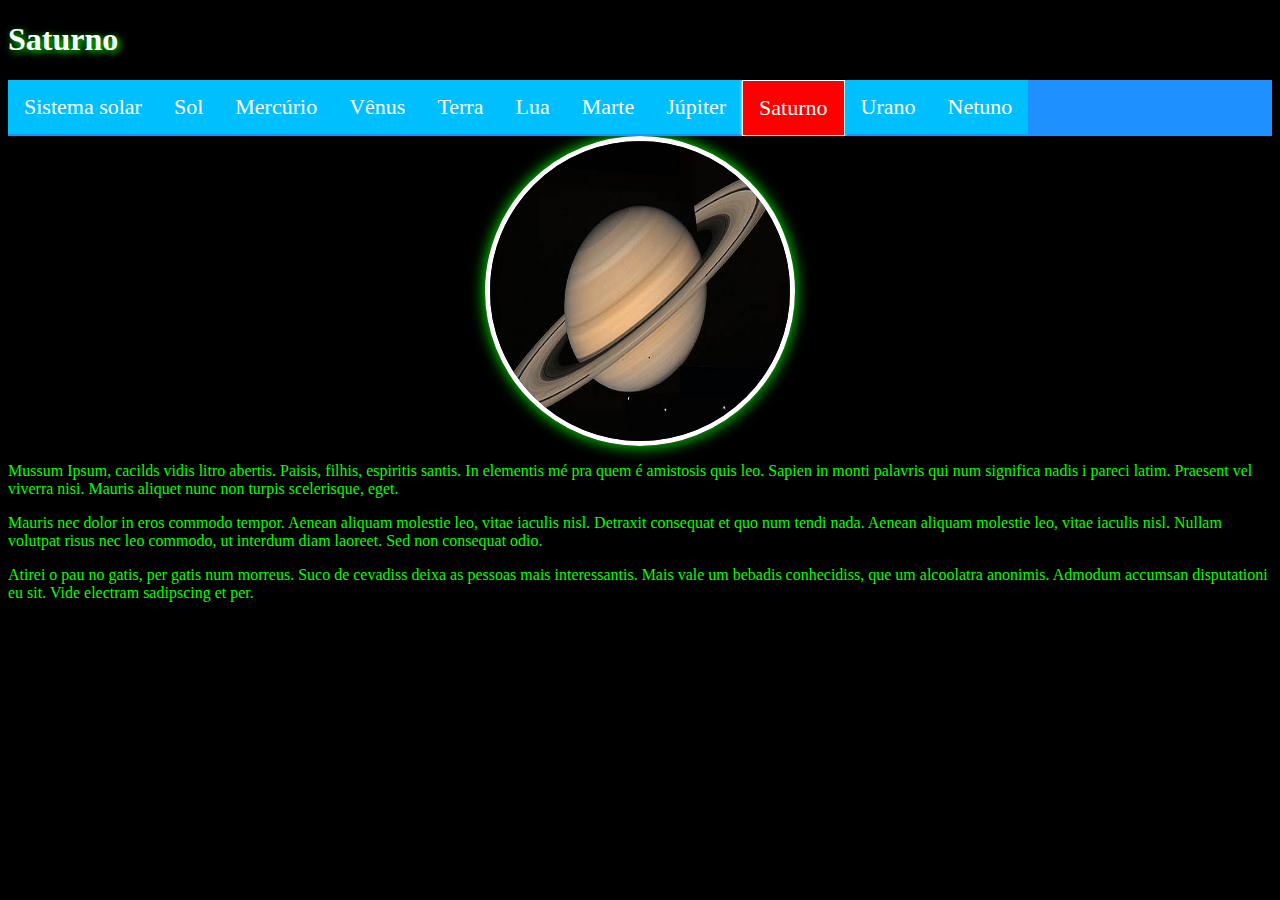
<file: Planetas/saturno.html>
<!DOCTYPE html>
<html>
<meta charset="utf-8">
	<title>Saturno</title>

	<link 	rel="stylesheet" 
			type="text/css" 
			href="css/estilo.css">

</head>
<body>
	<h1 id="saturno">Saturno</h1>
	<ul>
		 <li><a href="index.html">Sistema solar</a></li>
		<li><a href="sol.html">Sol</a></li>
		<li><a href="mercurio.html">Mercúrio</a></li>
		<li><a href="venus.html">Vênus</a></li>
		<li><a href="terra.html">Terra</a></li>
		<li><a href="lua.html">Lua</a></li>
		<li><a href="marte.html">Marte</a></li>
		<li><a href="jupiter.html">Júpiter</a></li>
		<li><a class="ativo" href="saturno.html">Saturno</a></li>
		<li><a href="urano.html">Urano</a></li>
		<li><a href="netuno.html">Netuno</a></li>
	</ul>
	<img 
		src="imagens/saturno.jpg" 
		alt="Imagem do Saturno"
		title="Saturno"
		class="astro">
	<p>Mussum Ipsum, cacilds vidis litro abertis. Paisis, filhis, espiritis santis. In elementis mé pra quem é amistosis quis leo. Sapien in monti palavris qui num significa nadis i pareci latim. Praesent vel viverra nisi. Mauris aliquet nunc non turpis scelerisque, eget.</p>

	<p>Mauris nec dolor in eros commodo tempor. Aenean aliquam molestie leo, vitae iaculis nisl. Detraxit consequat et quo num tendi nada. Aenean aliquam molestie leo, vitae iaculis nisl. Nullam volutpat risus nec leo commodo, ut interdum diam laoreet. Sed non consequat odio.</p>

	<p>Atirei o pau no gatis, per gatis num morreus. Suco de cevadiss deixa as pessoas mais interessantis. Mais vale um bebadis conhecidiss, que um alcoolatra anonimis. Admodum accumsan disputationi eu sit. Vide electram sadipscing et per.</p>

</body>
</html>
</file>
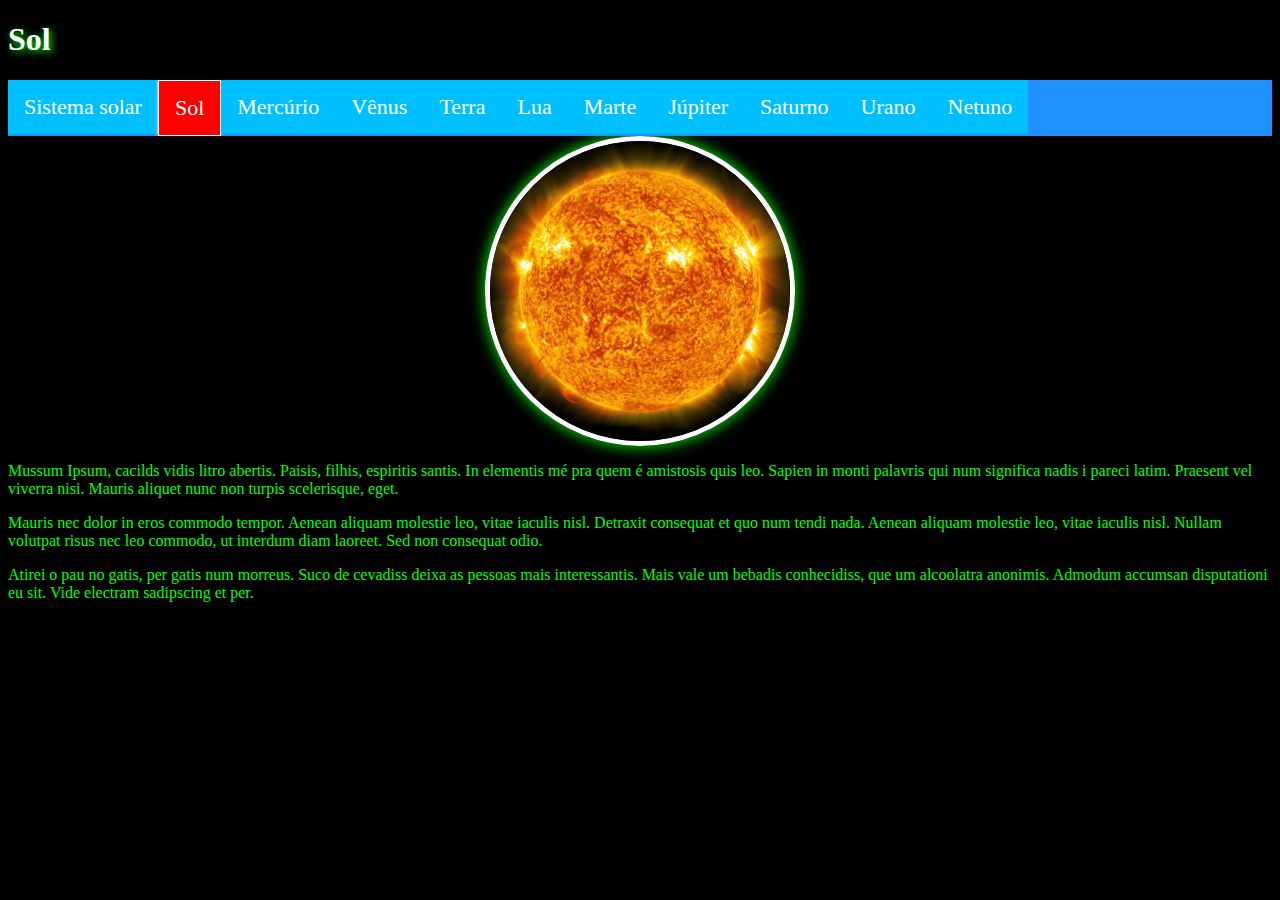
<file: Planetas/sol.html>
<!DOCTYPE html>
<html>
<meta charset="utf-8">
	<title>Sol estrela do sistema solar</title>

	<link 	rel="stylesheet" 
			type="text/css" 
			href="css/estilo.css">

</head>
<body>
	<h1>Sol</h1>
	<ul>
		 <li><a href="index.html">Sistema solar</a></li>
		<li><a class="ativo" href="sol.html">Sol</a></li>
		<li><a href="mercurio.html">Mercúrio</a></li>
		<li><a href="venus.html">Vênus</a></li>
		<li><a href="terra.html">Terra</a></li>
		<li><a href="lua.html">Lua</a></li>
		<li><a href="marte.html">Marte</a></li>
		<li><a href="jupiter.html">Júpiter</a></li>
		<li><a href="saturno.html">Saturno</a></li>
		<li><a href="urano.html">Urano</a></li>
		<li><a href="netuno.html">Netuno</a></li>
	</ul>
	<img 
		src="imagens/sol.jpg" 
		alt="Imagem do Sol"
		title="Sol"
		class="astro">

	<p>Mussum Ipsum, cacilds vidis litro abertis. Paisis, filhis, espiritis santis. In elementis mé pra quem é amistosis quis leo. Sapien in monti palavris qui num significa nadis i pareci latim. Praesent vel viverra nisi. Mauris aliquet nunc non turpis scelerisque, eget.</p>

	<p>Mauris nec dolor in eros commodo tempor. Aenean aliquam molestie leo, vitae iaculis nisl. Detraxit consequat et quo num tendi nada. Aenean aliquam molestie leo, vitae iaculis nisl. Nullam volutpat risus nec leo commodo, ut interdum diam laoreet. Sed non consequat odio.</p>

	<p>Atirei o pau no gatis, per gatis num morreus. Suco de cevadiss deixa as pessoas mais interessantis. Mais vale um bebadis conhecidiss, que um alcoolatra anonimis. Admodum accumsan disputationi eu sit. Vide electram sadipscing et per.</p>


</body>
</html>
</file>
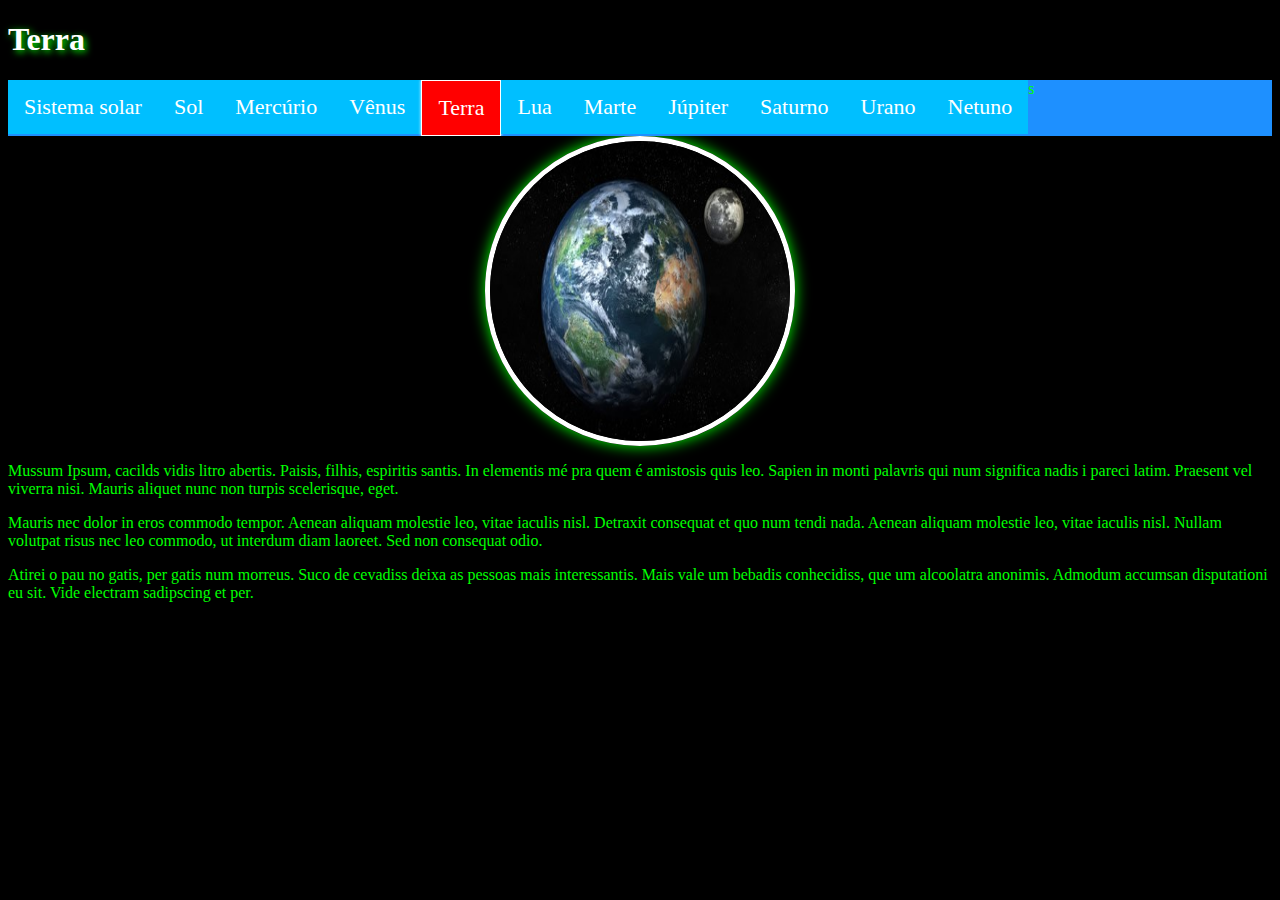
<file: Planetas/terra.html>
<!DOCTYPE html>
<html>
<meta charset="utf-8">
	<title>Terra</title>

	<link 	rel="stylesheet" 
			type="text/css" 
			href="css/estilo.css">

</head>
<body>
<h1 id="terra">Terra</h1>
<ul>
	 <li><a href="index.html">Sistema solar</a></li>s
		<li><a href="sol.html">Sol</a></li>
		<li><a href="mercurio.html">Mercúrio</a></li>
		<li><a href="venus.html">Vênus</a></li>
		<li><a class="ativo" href="terra.html">Terra</a></li>
		<li><a href="lua.html">Lua</a></li>
		<li><a href="marte.html">Marte</a></li>
		<li><a href="jupiter.html">Júpiter</a></li>
		<li><a href="saturno.html">Saturno</a></li>
		<li><a href="urano.html">Urano</a></li>
		<li><a href="netuno.html">Netuno</a></li>
	</ul>
	<img 
		src="imagens/terra.jpg" 
		alt="Imagem da Terra"
		title="Terra"
		class="astro">
	<p>Mussum Ipsum, cacilds vidis litro abertis. Paisis, filhis, espiritis santis. In elementis mé pra quem é amistosis quis leo. Sapien in monti palavris qui num significa nadis i pareci latim. Praesent vel viverra nisi. Mauris aliquet nunc non turpis scelerisque, eget.</p>

	<p>Mauris nec dolor in eros commodo tempor. Aenean aliquam molestie leo, vitae iaculis nisl. Detraxit consequat et quo num tendi nada. Aenean aliquam molestie leo, vitae iaculis nisl. Nullam volutpat risus nec leo commodo, ut interdum diam laoreet. Sed non consequat odio.</p>

	<p>Atirei o pau no gatis, per gatis num morreus. Suco de cevadiss deixa as pessoas mais interessantis. Mais vale um bebadis conhecidiss, que um alcoolatra anonimis. Admodum accumsan disputationi eu sit. Vide electram sadipscing et per.</p>

</body>
</html>
</file>
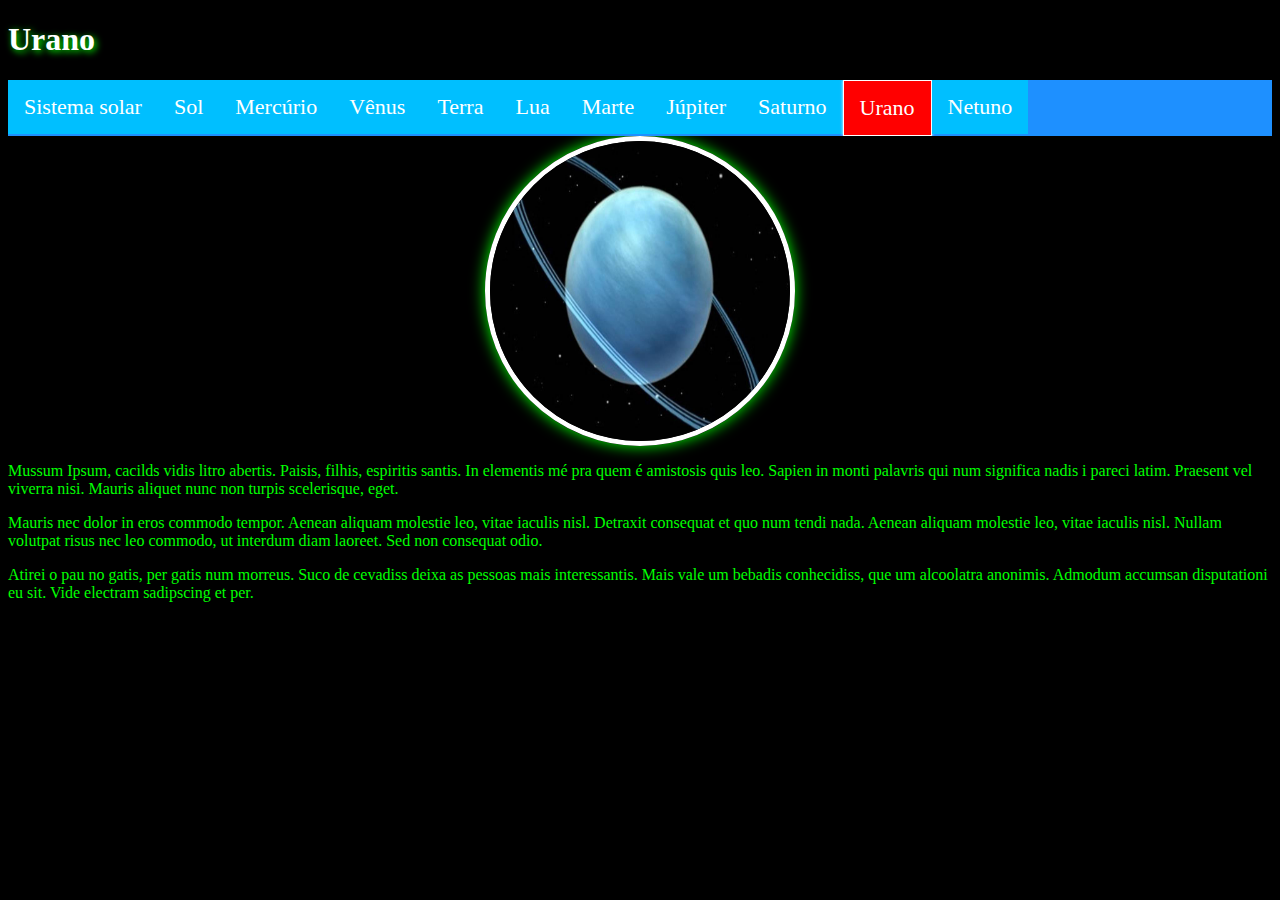
<file: Planetas/urano.html>
<!DOCTYPE html>
<html>
<meta charset="utf-8">
	<title>Urano</title>

	<link 	rel="stylesheet" 
			type="text/css" 
			href="css/estilo.css">

</head>
<body>

	<h1 id="urano">Urano</h1>
	<ul>
		 <li><a href="index.html">Sistema solar</a></li>
		<li><a href="sol.html">Sol</a></li>
		<li><a href="mercurio.html">Mercúrio</a></li>
		<li><a href="venus.html">Vênus</a></li>
		<li><a href="terra.html">Terra</a></li>
		<li><a href="lua.html">Lua</a></li>
		<li><a href="marte.html">Marte</a></li>
		<li><a href="jupiter.html">Júpiter</a></li>
		<li><a href="saturno.html">Saturno</a></li>
		<li><a class="ativo" href="urano.html">Urano</a></li>
		<li><a href="netuno.html">Netuno</a></li>
	</ul>
	<img 
		src="imagens/urano.jpg" 
		alt="Imagem de Urano"
		title="Urano"
		class="astro">
	<p>Mussum Ipsum, cacilds vidis litro abertis. Paisis, filhis, espiritis santis. In elementis mé pra quem é amistosis quis leo. Sapien in monti palavris qui num significa nadis i pareci latim. Praesent vel viverra nisi. Mauris aliquet nunc non turpis scelerisque, eget.</p>

	<p>Mauris nec dolor in eros commodo tempor. Aenean aliquam molestie leo, vitae iaculis nisl. Detraxit consequat et quo num tendi nada. Aenean aliquam molestie leo, vitae iaculis nisl. Nullam volutpat risus nec leo commodo, ut interdum diam laoreet. Sed non consequat odio.</p>

	<p>Atirei o pau no gatis, per gatis num morreus. Suco de cevadiss deixa as pessoas mais interessantis. Mais vale um bebadis conhecidiss, que um alcoolatra anonimis. Admodum accumsan disputationi eu sit. Vide electram sadipscing et per.</p>
</body>
</html>
</file>
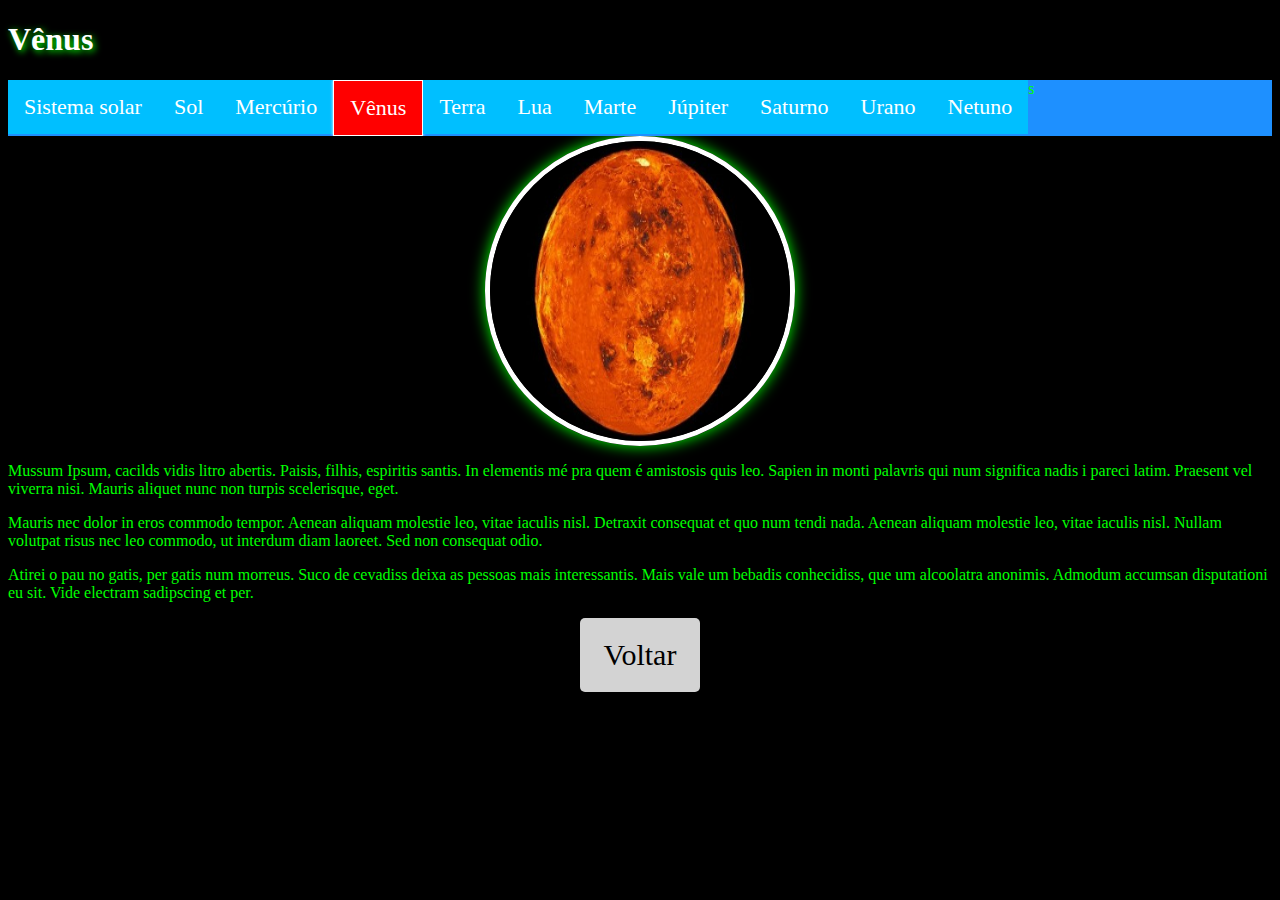
<file: Planetas/venus.html>
<!DOCTYPE html>
<html>
<meta charset="utf-8">
	<title>Vênus</title>

	<link 	rel="stylesheet" 
			type="text/css" 
			href="css/estilo.css">

</head>

<body>
<h1 id="venus">Vênus</h1>
<ul>
	 <li><a href="index.html">Sistema solar</a></li>s
		<li><a href="sol.html">Sol</a></li>
		<li><a href="mercurio.html">Mercúrio</a></li>
		<li><a class="ativo" href="venus.html">Vênus</a></li>
		<li><a href="terra.html">Terra</a></li>
		<li><a href="lua.html">Lua</a></li>
		<li><a href="marte.html">Marte</a></li>
		<li><a href="jupiter.html">Júpiter</a></li>
		<li><a href="saturno.html">Saturno</a></li>
		<li><a href="urano.html">Urano</a></li>
		<li><a href="netuno.html">Netuno</a></li>
	</ul>
	<img 
		src="imagens/venus.jpg" 
		alt="Imagem de Vênus"
		title="Vênus"
		class="astro">

	<p>Mussum Ipsum, cacilds vidis litro abertis. Paisis, filhis, espiritis santis. In elementis mé pra quem é amistosis quis leo. Sapien in monti palavris qui num significa nadis i pareci latim. Praesent vel viverra nisi. Mauris aliquet nunc non turpis scelerisque, eget.</p>

	<p>Mauris nec dolor in eros commodo tempor. Aenean aliquam molestie leo, vitae iaculis nisl. Detraxit consequat et quo num tendi nada. Aenean aliquam molestie leo, vitae iaculis nisl. Nullam volutpat risus nec leo commodo, ut interdum diam laoreet. Sed non consequat odio.</p>

	<p>Atirei o pau no gatis, per gatis num morreus. Suco de cevadiss deixa as pessoas mais interessantis. Mais vale um bebadis conhecidiss, que um alcoolatra anonimis. Admodum accumsan disputationi eu sit. Vide electram sadipscing et per.</p>

	<a href="#topo" class="btn">Voltar</a>
</body>
</html>
</file>
<file: Planetas/css/estilo.css>
html {
	/*Suaviação da Rolagem*/
  scroll-behavior: smooth;
  /*rolagem-comportamento: suave;*/
}

body{
	background-color: black;
	color: lime;
}

h1,h2,h3{
	color: white;
	text-shadow: 2px 2px 7px lime;
}

/*Classe Astro*/
.astro{
	width: 300px; 	height: 300px;
	/*Largura = Altura => Quadrado*/
	border-radius: 50%;/*Arredondamento*/
	border: 5px white solid;/*Borda*/
	display: block;
	margin: 0 auto;/*centraliza imagem*/
	box-shadow: 0 0 15px lime;/*Brilho*/
}

.btn{
	/*Arredondamento*/
	border-radius: 5px;
	/*retira o sublinhado*/
	text-decoration: none;
	/*texto centralizado*/
	text-align: center;
	/*Cor do texto*/
	color: black;
	/*Cor de fundo*/
	background-color: lightgray;
	width: 80px; /*Largura*/
	display: block; /*Kit Centralizador*/
	margin: 0 auto; /*Kit Centralizador*/
	padding: 20px; 	/*Preenchimento*/
	font-size: 30px;/*Tamanho da fonte*/
}
.btn:hover{/*Pseudoclasse - Passar o mouse*/
	box-shadow: 0 0 5px yellow;
}

/*Estilização do Menu Superior*/
/*https://www.w3schools.com/css/css_navbar.asp*/
ul{
	position: sticky;
	top: 0;
	list-style-type: none;
	margin: 0; 
	padding: 0;
	overflow: hidden;
	background-color: DodgerBlue; 
}
li{
	float: left;
}
/*link dentro da lista*/
li a{
	display: block;
	color: white;
	font-size: 22px;
	background-color: deepSkyBlue;
	padding: 14px 16px;
	text-align: center;
	text-decoration: none;
}
li a:hover{
	background-color: CornflowerBlue;
}


/*Elementos de formatacao da tabela */

.ativo{
	background-color: red;
	border: 1px solid white;
	box-shadow: 0 0 3px white;
}


.imagemtbl{
	width: 50px;
}
table,tr,td{
	border: 1px solid red;
	border-collapse: collapse;

}
td{
	width: 120px;
}
tr{
white-space: 100px;
}
table{
	margin-top: 100px;
	margin: 100px;
	color: black;
}
.jupiter{
	background-color: DarkGoldenrod;
}
.lua{
	background-color: DarkGreen;
}
.marte{
	background-color: FireBrick;
}
.mercurio{
background-color: OrangeRed;
}
.netuno{
background-color: Teal;
}
.saturno{
background-color: NavajoWhite;
}
.terra{
background-color: Aqua;
}
.urano{
background-color: Lime;
}
.venus{
background-color: OrangeRed;
}
.descricao{
	background-color: Khaki;
}
</file>
